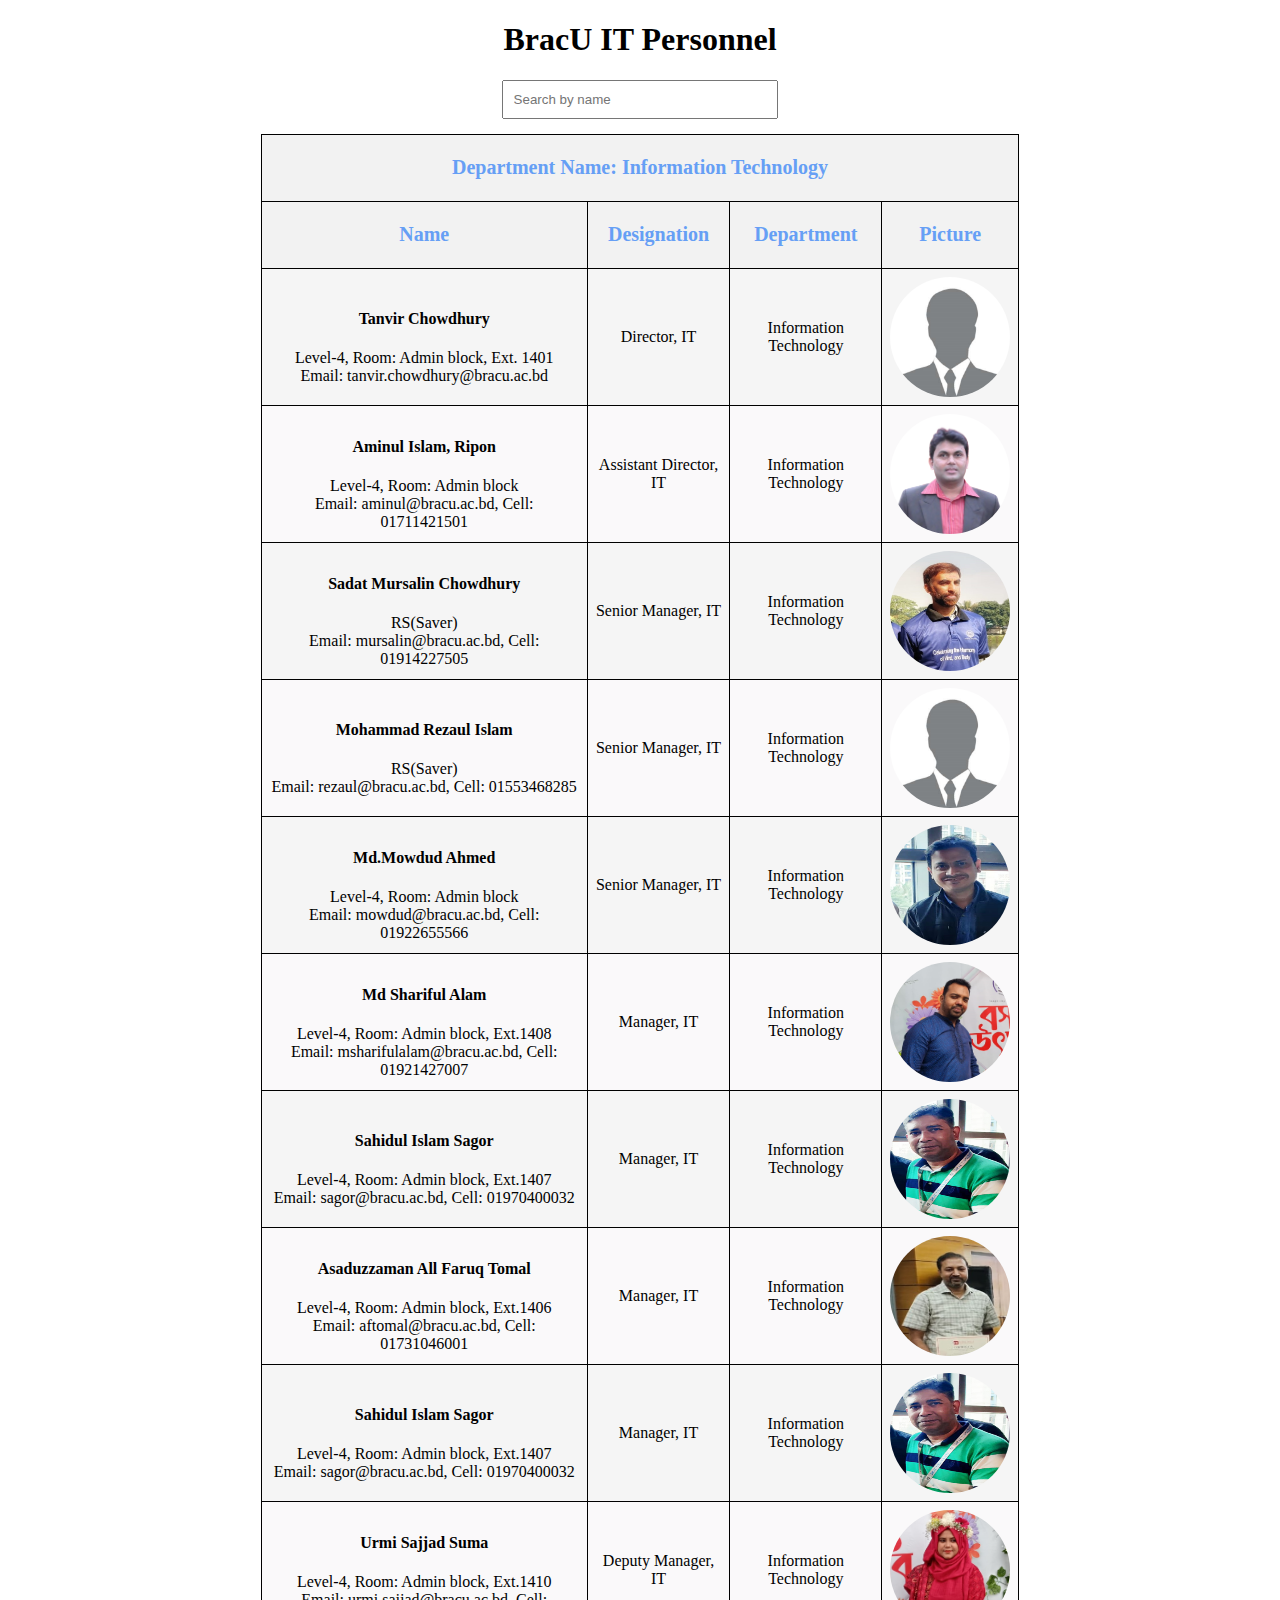
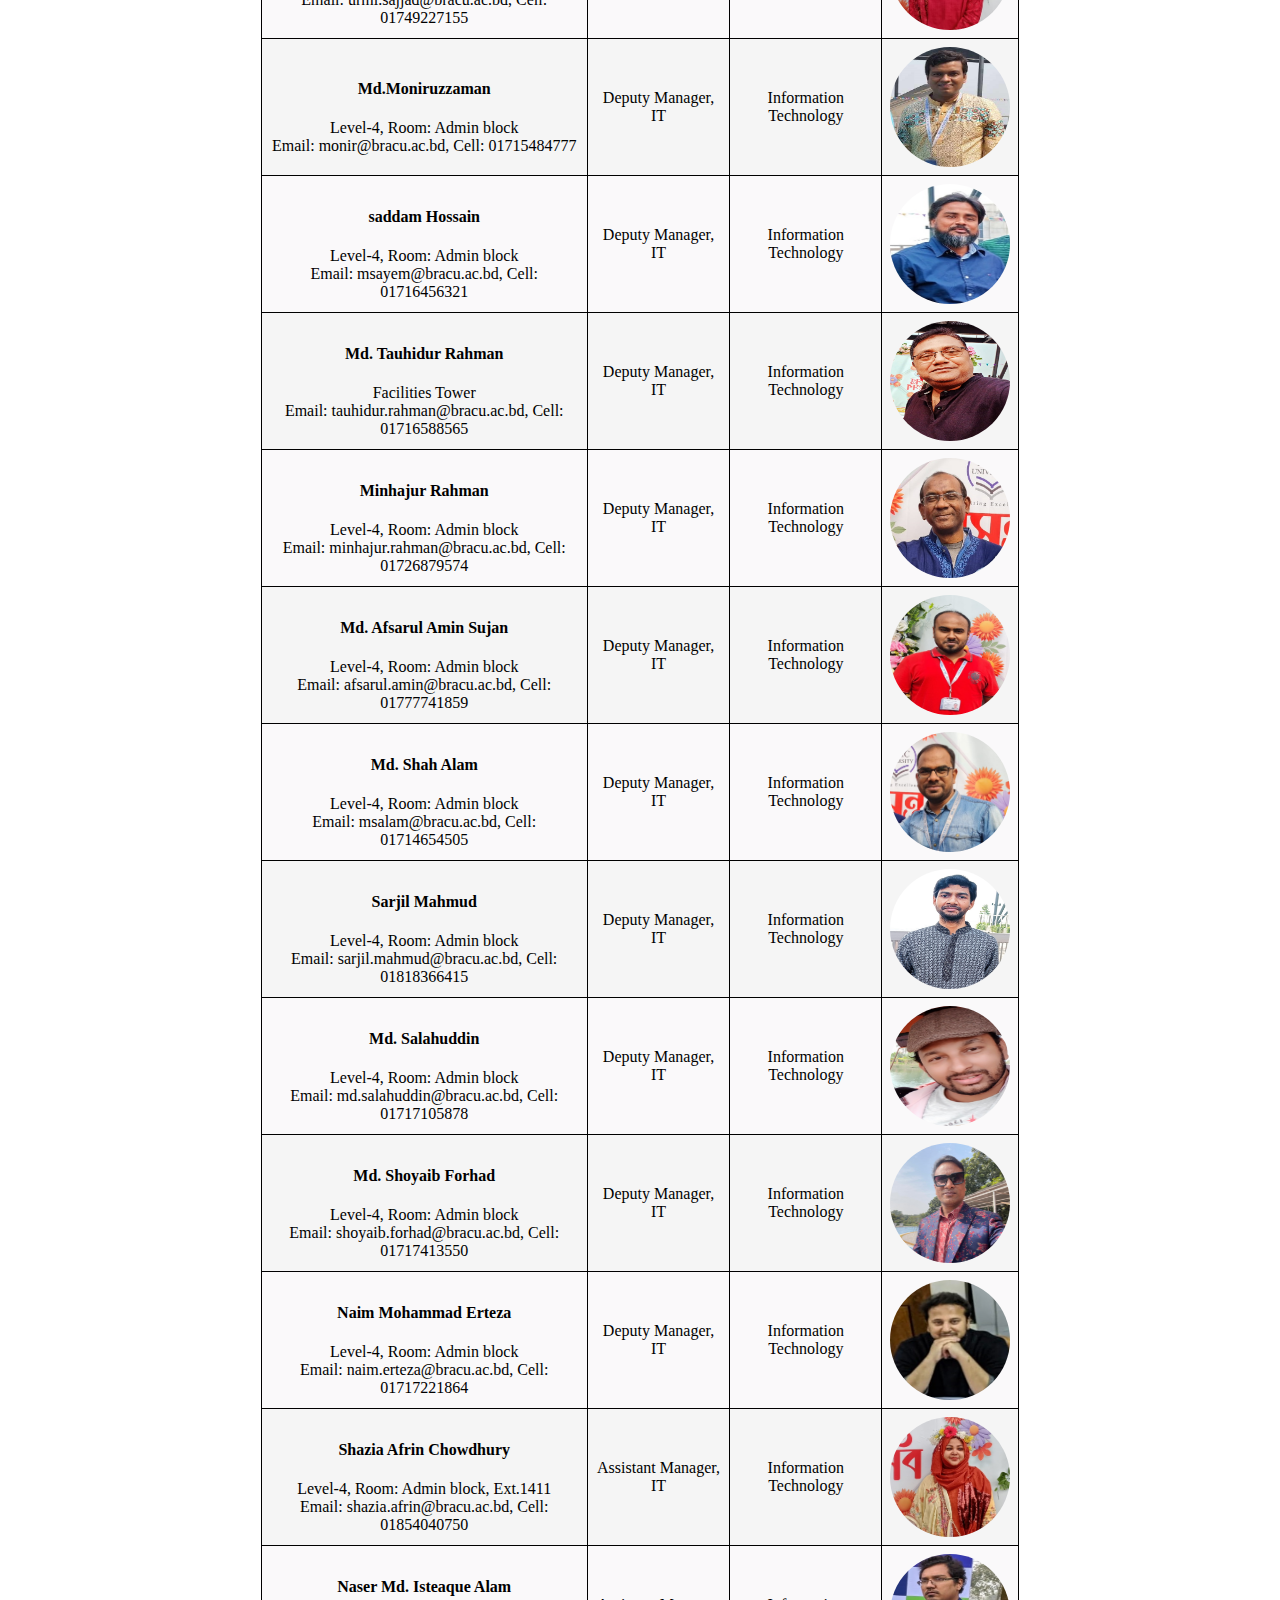
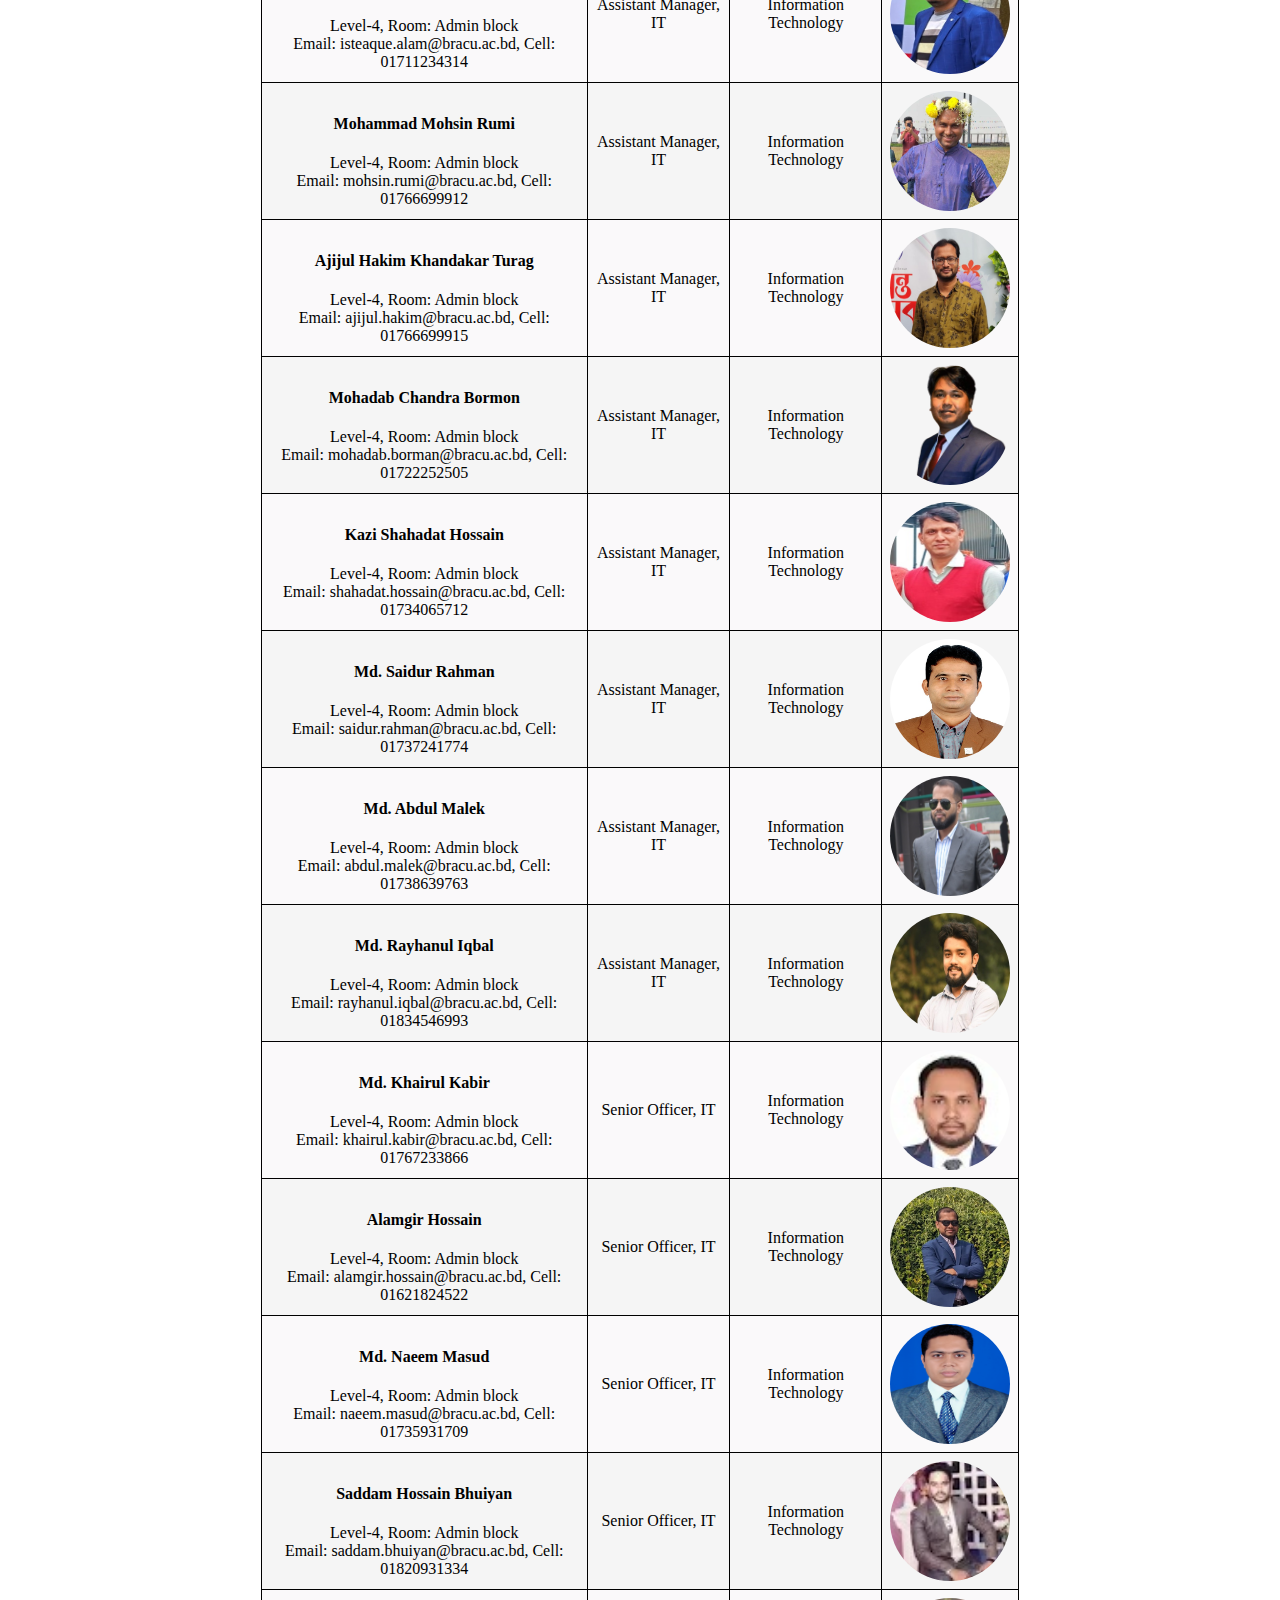
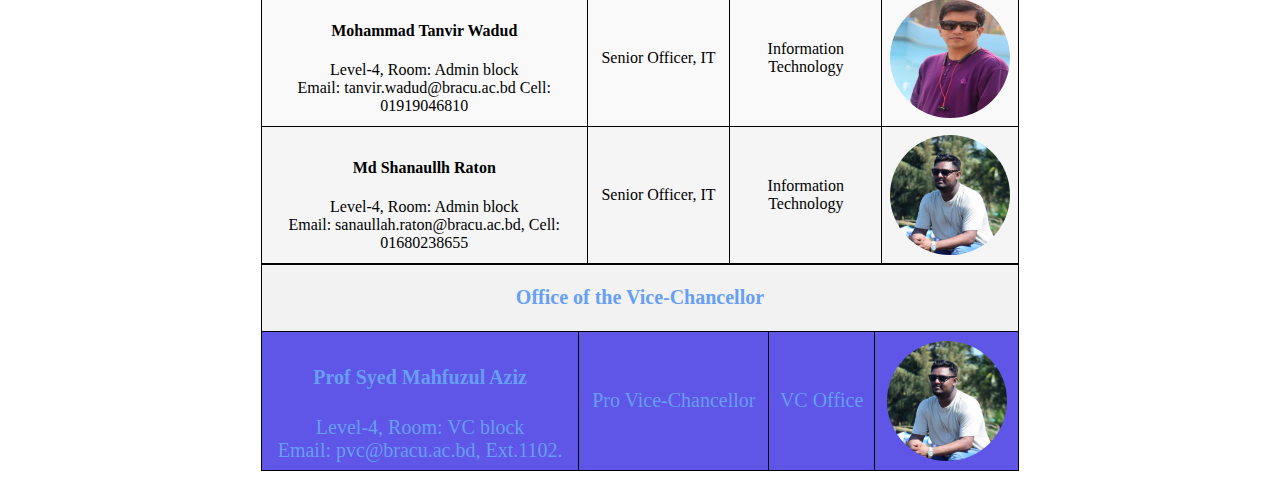
<file: it_personnel.html>
<!DOCTYPE html>
<html>
<head>
    <title>IT-Directory</title>
    <link rel="icon" type="image/x-icon" href="logo.svg">
    <style>
        #search-input {
            margin-bottom: 15px;
            padding: 10px;
            width: 20%;
            display: block;
            margin-left: auto;
            margin-right: auto;
        }

        table {
            width: 60%;
            border-collapse: collapse;
            margin: auto;
            padding: 10px;
        }

        thead {
            background-color: #5f55e6;
            color: rgb(102, 159, 245);
            font-size: 20px;
        }

        th {
            text-align: center;
            height: 50px;
            background-color: #f2f2f2;
        }

        tbody tr:nth-child(odd) {
            background: #f5f5f5;
        }

        tbody tr:nth-child(even) {
            background: #faf9fa;
        }

        th, td {
            border: 1px solid black;
            padding: 8px;
            text-align: center;
        }

        .pic {
  vertical-align: middle;
  width: 150px;
  height: 150px;
  border-radius: 50%;
}

    </style>
    <script>
        function searchContacts() {
            var input, filter, table, tr, td, i, j, txtValue, found;
            input = document.getElementById("search-input");
            filter = input.value.toUpperCase();
            table = document.getElementById("contacts-table");
            tr = table.getElementsByTagName("tr");

            for (i = 1; i < tr.length; i++) { // Start from 1 to skip the header row
                tr[i].style.display = "none"; // Hide the row initially
                td = tr[i].getElementsByTagName("td");
                for (j = 0; j < td.length; j++) {
                    if (td[j]) {
                        txtValue = td[j].textContent || td[j].innerText;
                        if (txtValue.toUpperCase().indexOf(filter) > -1) {
                            tr[i].style.display = "";
                            break; // If a match is found, show the row and stop checking other cells
                        }
                    }
                }
            }
        }
    </script>
</head>
<body>
    <h1 style="text-align:center;">BracU IT Personnel</h1>
    <input type="text" id="search-input" onkeyup="searchContacts()" placeholder="Search by name">

    <table id="contacts-table">
        <thead>
            <tr>
                <th colspan="4">Department Name: Information Technology</th>
            </tr>
            <tr>
                <th>Name</th>
                <th>Designation</th>
                <th>Department</th>
                <th>Picture</th>
            </tr>
        </thead>
        <tbody>
            <tr>
                <td>
                    <h4>Tanvir Chowdhury</h4>
                    Level-4, Room: Admin block, Ext. 1401<br>Email: tanvir.chowdhury@bracu.ac.bd
                </td>
                <td>Director, IT</td>
                <td>Information Technology</td>
                <td>
                    <img src="images/male.png" alt="tanvir" style="width:120px;height:120px;" class="pic">
                </td>
            </tr>
            <tr>
                <td>
                    <h4>Aminul Islam, Ripon</h4>
                    Level-4, Room: Admin block<br>Email: aminul@bracu.ac.bd, Cell: 01711421501
                </td>
                <td>Assistant Director, IT</td>
                <td>Information Technology</td>
                <td>
                    <img src="images/aminul.png" alt="Aminul" style="width:120px;height:120px;" class="pic">
                </td>
            </tr>
            <tr>
                <td>
                    <h4>Sadat Mursalin Chowdhury</h4>
                    RS(Saver)<br>Email: mursalin@bracu.ac.bd, Cell: 01914227505
                </td>
                <td>Senior Manager, IT</td>
                <td>Information Technology</td>
                <td>
                    <img src="images/sadat.jpg" alt="Sadat" style="width:120px;height:120px;" class="pic">
                </td>
            </tr>
            <tr>
                <td>
                    <h4>Mohammad Rezaul Islam</h4>
                    RS(Saver)<br>Email: rezaul@bracu.ac.bd, Cell: 01553468285
                </td>
                <td>Senior Manager, IT</td>
                <td>Information Technology</td>
                <td>
                    <img src="images/male.png" alt="Nobel" style="width:120px;height:120px;" class="pic">
                </td>
            </tr>
            <tr>
                <td>
                    <h4>Md.Mowdud Ahmed</h4>
                    Level-4, Room: Admin block<br>Email: mowdud@bracu.ac.bd, Cell: 01922655566
                </td>
                <td>Senior Manager, IT</td>
                <td>Information Technology</td>
                <td>
                    <img src="images/mowdud.jpg" alt="Mowdud" style="width:120px;height:120px;" class="pic">
                </td>
            </tr>
            <tr>
                <td>
                    <h4>Md Shariful Alam</h4>
                    Level-4, Room: Admin block, Ext.1408<br>Email: msharifulalam@bracu.ac.bd, Cell: 01921427007
                </td>
                <td>Manager, IT</td>
                <td>Information Technology</td>
                <td>
                    <img src="images/sharif.jpg" alt="Sharif" style="width:120px;height:120px;" class="pic">
                </td>
            </tr>
            <tr>
                <td>
                    <h4>Sahidul Islam Sagor</h4>
                    Level-4, Room: Admin block, Ext.1407<br>Email: sagor@bracu.ac.bd, Cell: 01970400032
                </td>
                <td>Manager, IT</td>
                <td>Information Technology</td>
                <td>
                    <img src="images/sagor.jpg" alt="Sagor" style="width:120px;height:120px;" class="pic">
                </td>
            </tr>
            <tr>
                <td>
                    <h4>Asaduzzaman All Faruq Tomal</h4>
                    Level-4, Room: Admin block, Ext.1406<br>Email: aftomal@bracu.ac.bd, Cell: 01731046001
                </td>
                <td>Manager, IT</td>
                <td>Information Technology</td>
                <td>
                    <img src="images/tomal.jpg" alt="Tomal" style="width:120px;height:120px;" class="pic">
                </td>
            </tr>
           
            <tr>
                <td>
                    <h4>Sahidul Islam Sagor</h4>
                    Level-4, Room: Admin block, Ext.1407<br>Email: sagor@bracu.ac.bd, Cell: 01970400032
                </td>
                <td>Manager, IT</td>
                <td>Information Technology</td>
                <td>
                    <img src="images/sagor.jpg" alt="Sagor" style="width:120px;height:120px;" class="pic">
                </td>
            </tr>
            <tr>
                <td>
                    <h4>Urmi Sajjad Suma</h4>
                    Level-4, Room: Admin block, Ext.1410<br>Email: urmi.sajjad@bracu.ac.bd, Cell: 01749227155
                </td>
                <td>Deputy Manager, IT</td>
                <td>Information Technology</td>
                <td>
                    <img src="images/urmi.jpg" alt="Urmi" style="width:120px;height:120px;" class="pic">
                </td>
            </tr>
            <tr>
                <td>
                    <h4>Md.Moniruzzaman</h4>
                    Level-4, Room: Admin block<br>Email: monir@bracu.ac.bd, Cell: 01715484777
                </td>
                <td>Deputy Manager, IT</td>
                <td>Information Technology</td>
                <td>
                    <img src="images/monirup.jpg" alt="Moniruzzaman" style="width:120px;height:120px;" class="pic">
                </td>
            </tr>
            <tr>
                <td>
                    <h4>saddam Hossain</h4>
                    Level-4, Room: Admin block<br>Email: msayem@bracu.ac.bd, Cell: 01716456321
                </td>
                <td>Deputy Manager, IT</td>
                <td>Information Technology</td>
                <td>
                    <img src="images/saddam.jpg" alt="saddam" style="width:120px;height:120px;" class="pic">
                </td>
            </tr>
            <tr>
                <td>
                    <h4>Md. Tauhidur Rahman</h4>
                    Facilities Tower<br>Email: tauhidur.rahman@bracu.ac.bd, Cell: 01716588565
                </td>
                <td>Deputy Manager, IT</td>
                <td>Information Technology</td>
                <td>
                    <img src="images/tauhidv.jpg" alt="Tauhidur" style="width:120px;height:120px;" class="pic">
                </td>
            </tr>
            <tr>
                <td>
                    <h4>Minhajur Rahman</h4>
                    Level-4, Room: Admin block<br>Email: minhajur.rahman@bracu.ac.bd, Cell: 01726879574
                </td>
                <td>Deputy Manager, IT</td>
                <td>Information Technology</td>
                <td>
                    <img src="images/minhaj.png" alt="Minhajur" style="width:120px;height:120px;" class="pic">
                </td>
            </tr>
            <tr>
                <td>
                    <h4>Md. Afsarul Amin Sujan</h4>
                    Level-4, Room: Admin block<br>Email: afsarul.amin@bracu.ac.bd, Cell: 01777741859
                </td>
                <td>Deputy Manager, IT</td>
                <td>Information Technology</td>
                <td>
                    <img src="images/Afsar.jpg" alt="Afsar" style="width:120px;height:120px;" class="pic">
                </td>
            </tr>
            <tr>
                <td>
                    <h4>Md. Shah Alam</h4>
                    Level-4, Room: Admin block<br>Email: msalam@bracu.ac.bd, Cell: 01714654505
                </td>
                <td>Deputy Manager, IT</td>
                <td>Information Technology</td>
                <td>
                    <img src="images/Polash.jpg" alt="Polash" style="width:120px;height:120px;" class="pic">
                </td>
            </tr>
            <tr>
                <td>
                    <h4>Sarjil Mahmud</h4>
                    Level-4, Room: Admin block<br>Email: sarjil.mahmud@bracu.ac.bd, Cell: 01818366415
                </td>
                <td>Deputy Manager, IT</td>
                <td>Information Technology</td>
                <td>
                    <img src="images/sarjil.jpg" alt="Sarjil" style="width:120px;height:120px;" class="pic">
                </td>
            </tr>
            <tr>
                <td>
                    <h4>Md. Salahuddin</h4>
                    Level-4, Room: Admin block<br>Email: md.salahuddin@bracu.ac.bd, Cell: 01717105878
                </td>
                <td>Deputy Manager, IT</td>
                <td>Information Technology</td>
                <td>
                    <img src="images/Salahuddin.jpg" alt="Salahuddin" style="width:120px;height:120px;"class="pic">
                </td>
            </tr>
            <tr>
                <td>
                    <h4>Md. Shoyaib Forhad</h4>
                    Level-4, Room: Admin block<br>Email: shoyaib.forhad@bracu.ac.bd, Cell: 01717413550
                </td>
                <td>Deputy Manager, IT</td>
                <td>Information Technology</td>
                <td>
                    <img src="images/forhad.jpg" alt="Forhad" style="width:120px;height:120px;" class="pic">
                </td>
            </tr>
            <tr>
                <td>
                    <h4>Naim Mohammad Erteza</h4>
                    Level-4, Room: Admin block<br>Email: naim.erteza@bracu.ac.bd, Cell: 01717221864
                </td>
                <td>Deputy Manager, IT</td>
                <td>Information Technology</td>
                <td>
                    <img src="images/erteza.jpg" alt="Erteza" style="width:120px;height:120px;" class="pic">
                </td>
            </tr>
            <tr>
                <td>
                    <h4>Shazia Afrin Chowdhury</h4>
                    Level-4, Room: Admin block, Ext.1411<br>Email: shazia.afrin@bracu.ac.bd, Cell: 01854040750
                </td>
                <td>Assistant Manager, IT</td>
                <td>Information Technology</td>
                <td>
                    <img src="images/sajia.jpg" alt="sajia" style="width:120px;height:120px;" class="pic">
                </td>
            </tr>

            <tr>
                <td>
                    <h4>Naser Md. Isteaque Alam</h4>
                    Level-4, Room: Admin block<br>Email: isteaque.alam@bracu.ac.bd, Cell: 01711234314
                </td>
                <td>Assistant Manager, IT</td>
                <td>Information Technology</td>
                <td>
                    <img src="images/istiaq.jpg" alt="Isteaque" style="width:120px;height:120px;" class="pic">
                </td>
            </tr>
            <tr>
                <td>
                    <h4>Mohammad Mohsin Rumi</h4>
                    Level-4, Room: Admin block<br>Email: mohsin.rumi@bracu.ac.bd, Cell: 01766699912
                </td>
                <td>Assistant Manager, IT</td>
                <td>Information Technology</td>
                <td>
                    <img src="images/rumi.jpg" alt="Rumi" style="width:120px;height:120px;" class="pic">
                </td>
            </tr>
            <tr>
                <td>
                    <h4>Ajijul Hakim Khandakar Turag</h4>
                    Level-4, Room: Admin block<br>Email: ajijul.hakim@bracu.ac.bd, Cell: 01766699915
                </td>
                <td>Assistant Manager, IT</td>
                <td>Information Technology</td>
                <td>
                    <img src="images/turag.jpg" alt="Turag" style="width:120px;height:120px;" class="pic">
                </td>
            </tr>
            <tr>
                <td>
                    <h4>Mohadab Chandra Bormon</h4>
                    Level-4, Room: Admin block<br>Email: mohadab.borman@bracu.ac.bd, Cell: 01722252505
                </td>
                <td>Assistant Manager, IT</td>
                <td>Information Technology</td>
                <td>
                    <img src="images/deb.png" alt="Mohadab" style="width:120px;height:120px;" class="pic">
                </td>
            </tr>
            <tr>
                <td>
                    <h4>Kazi Shahadat Hossain</h4>
                    Level-4, Room: Admin block<br>Email: shahadat.hossain@bracu.ac.bd, Cell: 01734065712
                </td>
                <td>Assistant Manager, IT</td>
                <td>Information Technology</td>
                <td>
                    <img src="images/sahadat.jpg" alt="Shahadat" style="width:120px;height:120px;" class="pic">
                </td>
            </tr>
            <tr>
                <td>
                    <h4>Md. Saidur Rahman</h4>
                    Level-4, Room: Admin block<br>Email: saidur.rahman@bracu.ac.bd, Cell: 01737241774
                </td>
                <td>Assistant Manager, IT</td>
                <td>Information Technology</td>
                <td>
                    <img src="images/saidura.jpg" alt="Saidur" style="width:120px;height:120px;" class="pic">
                </td>
            </tr>
            <tr>
                <td>
                    <h4>Md. Abdul Malek</h4>
                    Level-4, Room: Admin block<br>Email: abdul.malek@bracu.ac.bd, Cell: 01738639763
                </td>
                <td>Assistant Manager, IT</td>
                <td>Information Technology</td>
                <td>
                    <img src="images/malek.jpg" alt="Malek" style="width:120px;height:120px;" class="pic">
                </td>
            </tr>
            <tr>
                <td>
                    <h4>Md. Rayhanul Iqbal</h4>
                    Level-4, Room: Admin block<br>Email: rayhanul.iqbal@bracu.ac.bd, Cell: 01834546993
                </td>
                <td>Assistant Manager, IT</td>
                <td>Information Technology</td>
                <td>
                    <img src="images/rayhanup.jpg" alt="Rayhanul" style="width:120px;height:120px;" class="pic">
                </td>
            </tr>
            <tr>
                <td>
                    <h4>Md. Khairul Kabir</h4>
                    Level-4, Room: Admin block<br>Email: khairul.kabir@bracu.ac.bd, Cell: 01767233866
                </td>
                <td>Senior Officer, IT</td>
                <td>Information Technology</td>
                <td>
                    <img src="images/khairulK.jpg" alt="Khairul" style="width:120px;height:120px;" class="pic">
                </td>
            </tr>
            <tr>
                <td>
                    <h4>Alamgir Hossain</h4>		
                    Level-4, Room: Admin block<br>Email: alamgir.hossain@bracu.ac.bd, Cell: 01621824522
                </td>
                <td>Senior Officer, IT</td>
                <td>Information Technology</td>
                <td>
                    <img src="images/alamgirH.jpg" alt="Alamgir" style="width:120px;height:120px;" class="pic">
                </td>
            </tr>
            <tr>
                <td>
                    <h4>Md. Naeem Masud</h4>		
                    Level-4, Room: Admin block<br>Email: naeem.masud@bracu.ac.bd, Cell: 01735931709
                </td>
                <td>Senior Officer, IT</td>
                <td>Information Technology</td>
                <td>
                    <img src="images/masudn.jpg" alt="Masud" style="width:120px;height:120px;" class="pic">
                </td>
            </tr>
            <tr>
                <td>
                    <h4>Saddam Hossain Bhuiyan</h4>	
                    Level-4, Room: Admin block<br>Email: saddam.bhuiyan@bracu.ac.bd, Cell: 01820931334
                </td>
                <td>Senior Officer, IT</td>
                <td>Information Technology</td>
                <td>
                    <img src="images/saddamb.jpg" alt="saddam" style="width:120px;height:120px;" class="pic">
                </td>
            </tr>
            <tr>
                <td>
                    <h4>Mohammad Tanvir Wadud</h4>				
                    Level-4, Room: Admin block<br>Email: tanvir.wadud@bracu.ac.bd	Cell: 01919046810
                </td>
                <td>Senior Officer, IT</td>
                <td>Information Technology</td>
                <td>
                    <img src="images/tanvir.jpg" alt="Tanvir" style="width:120px;height:120px;" class="pic">
                </td>
            </tr>
            <tr>
                <td>
                    <h4>Md Shanaullh Raton</h4>					
                    Level-4, Room: Admin block<br>Email: sanaullah.raton@bracu.ac.bd, Cell: 01680238655	
                </td>
                <td>Senior Officer, IT</td>
                <td>Information Technology</td>
                <td>
                    <img src="images/raton.jpg" alt="Raton" style="width:120px;height:120px;" class="pic">
                </td>
            </tr>
        </tbody>
        <table id="contacts-table">
            <thead>
                <tr>
                    <th colspan="4">Office of the Vice-Chancellor</th>
                </tr>
                <tr>
                    <td>
                        <h4>Prof Syed Mahfuzul Aziz</h4>					
                        Level-4, Room: VC block<br>Email: pvc@bracu.ac.bd, Ext.1102.
                    </td>
                    <td>Pro Vice-Chancellor</td>
                    <td>VC Office</td>
                    <td>
                        <img src="images/raton.jpg" alt="Raton" style="width:120px;height:120px;" class="pic">
                    </td>
                </tr>

        </tbody>
    </table>
</body>
</html>
</file>
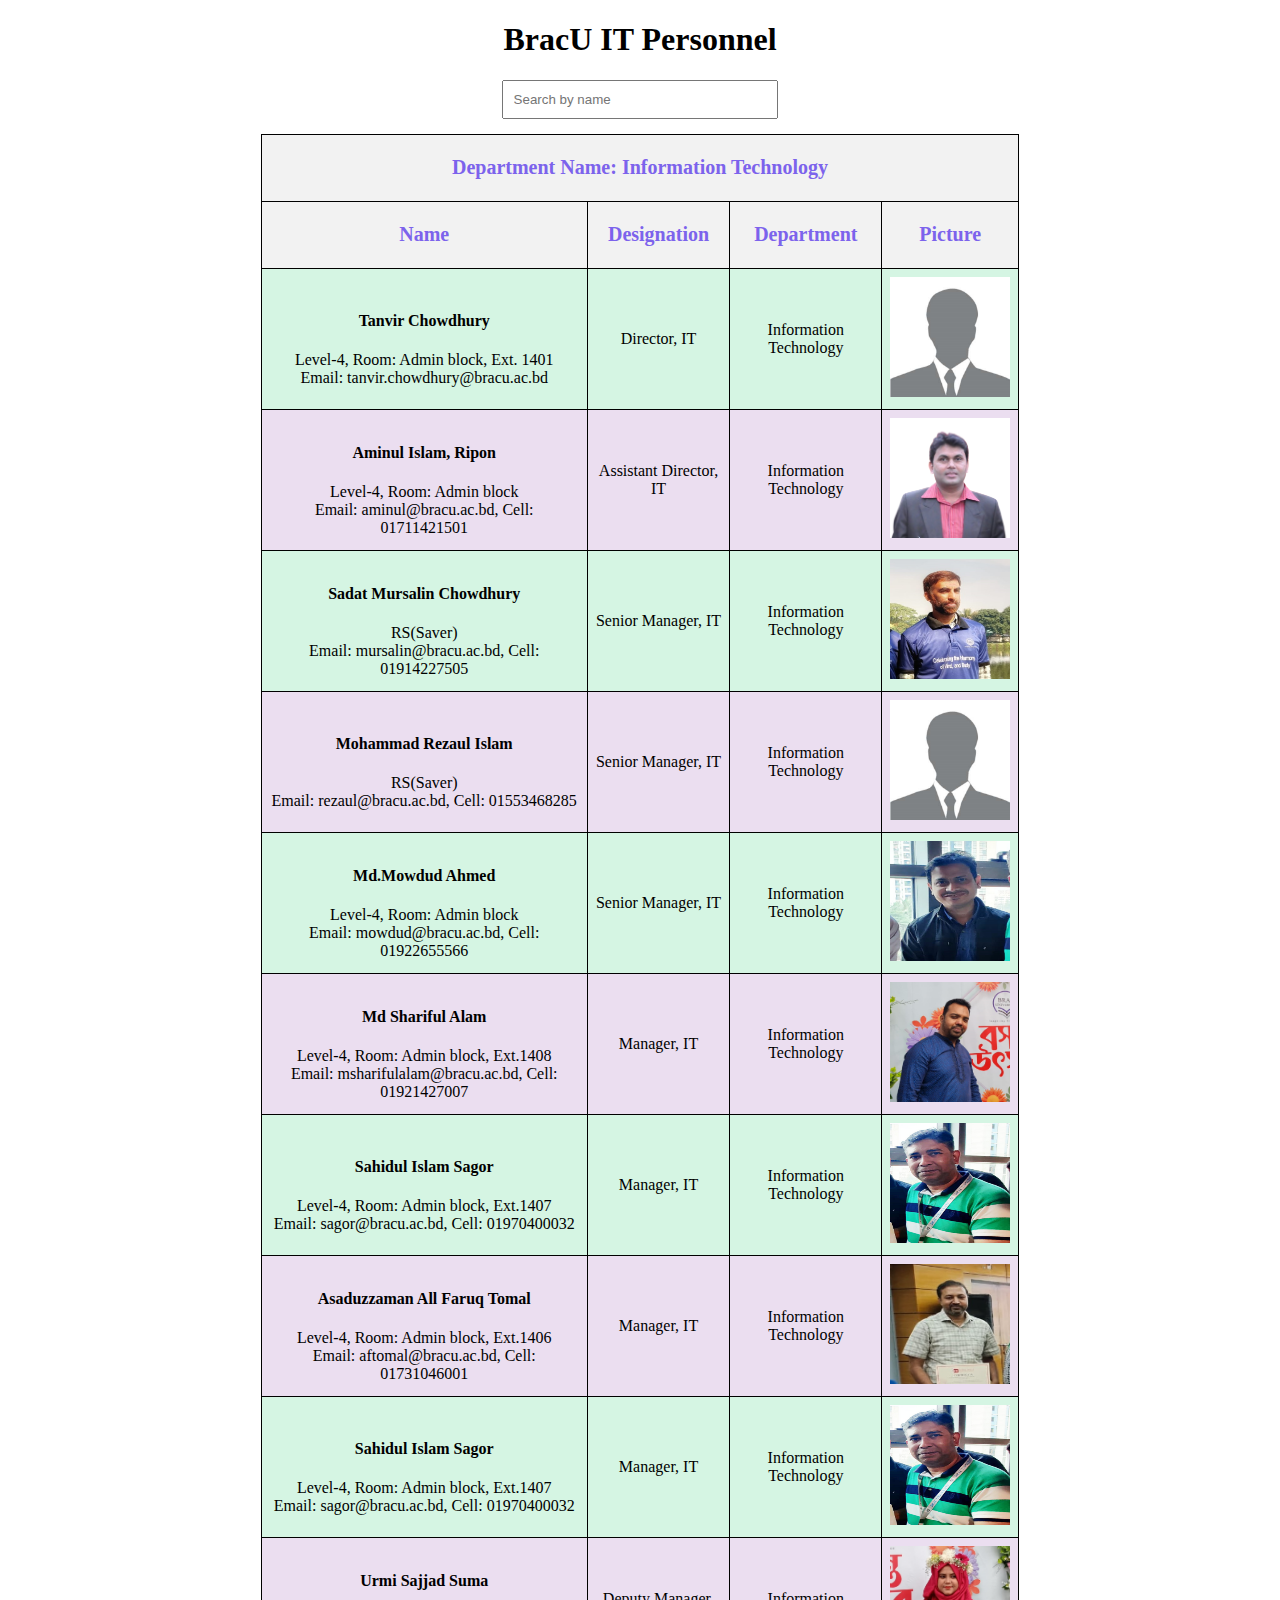
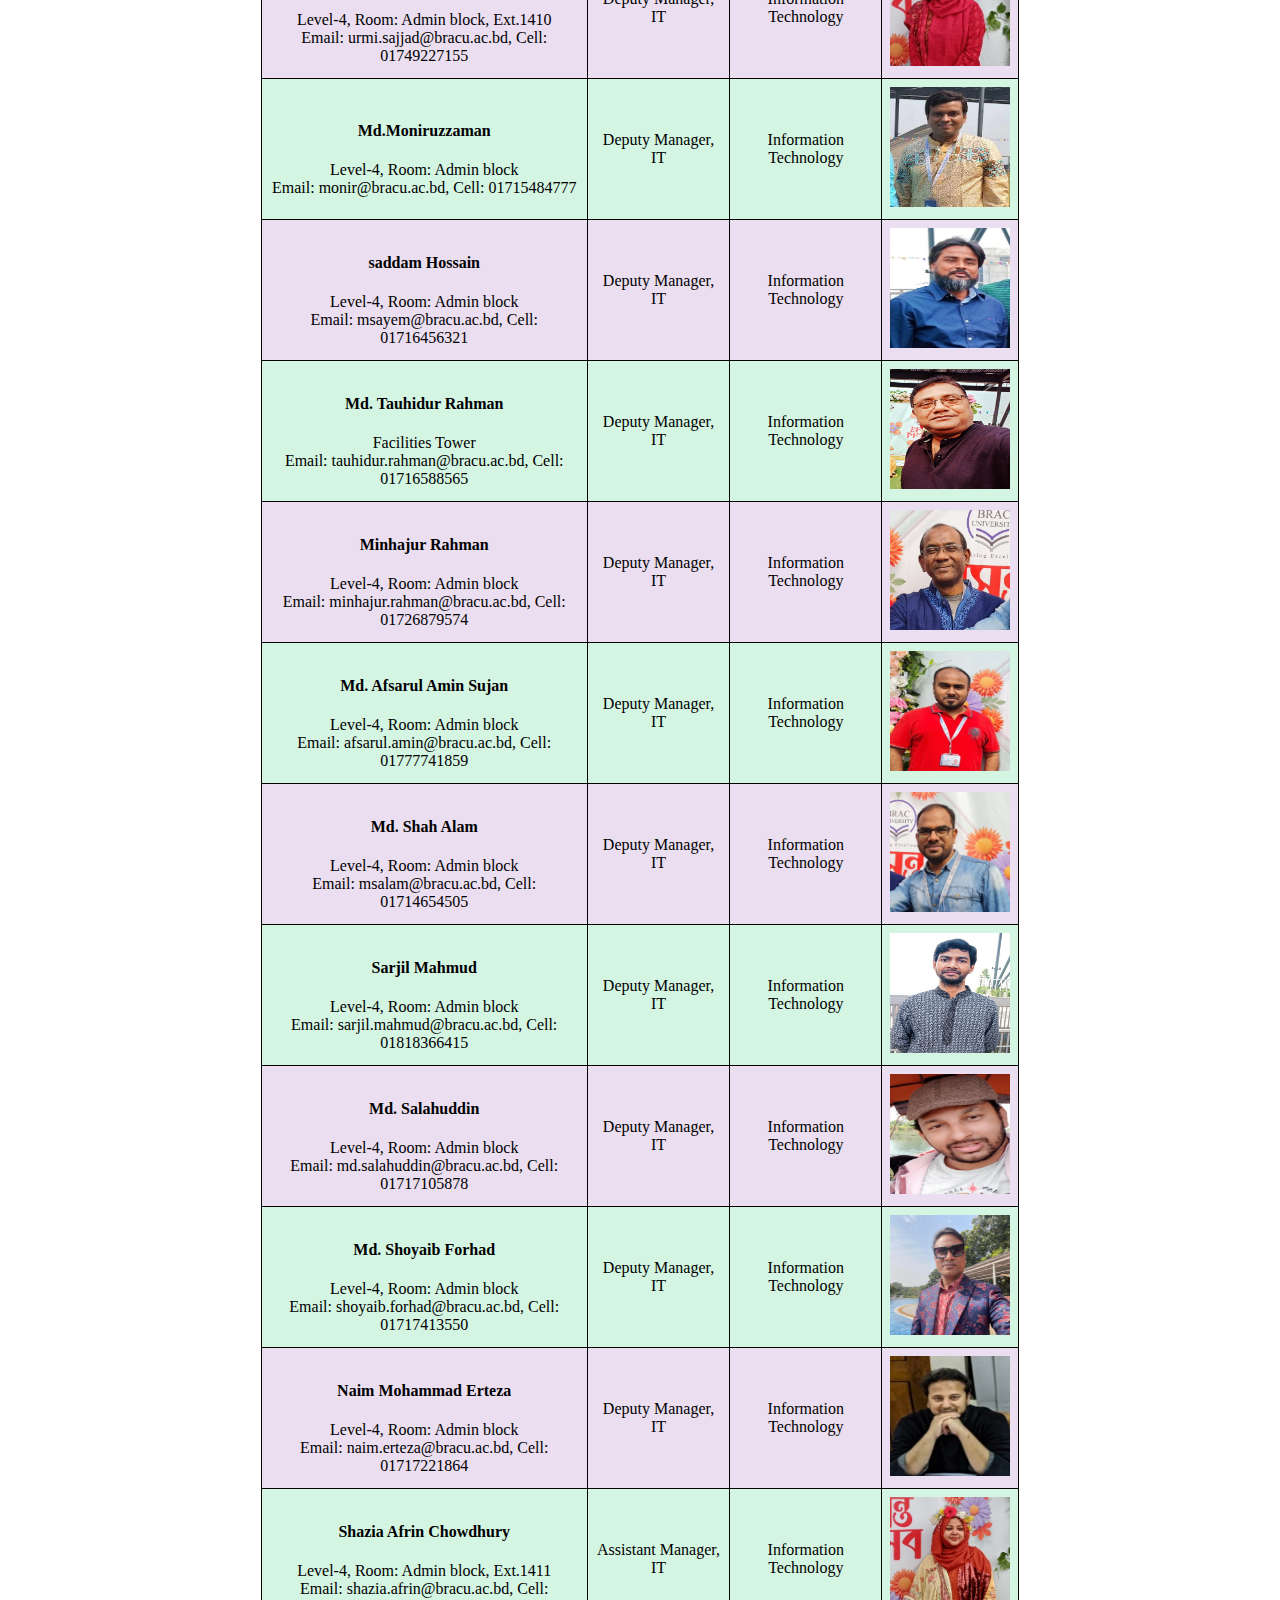
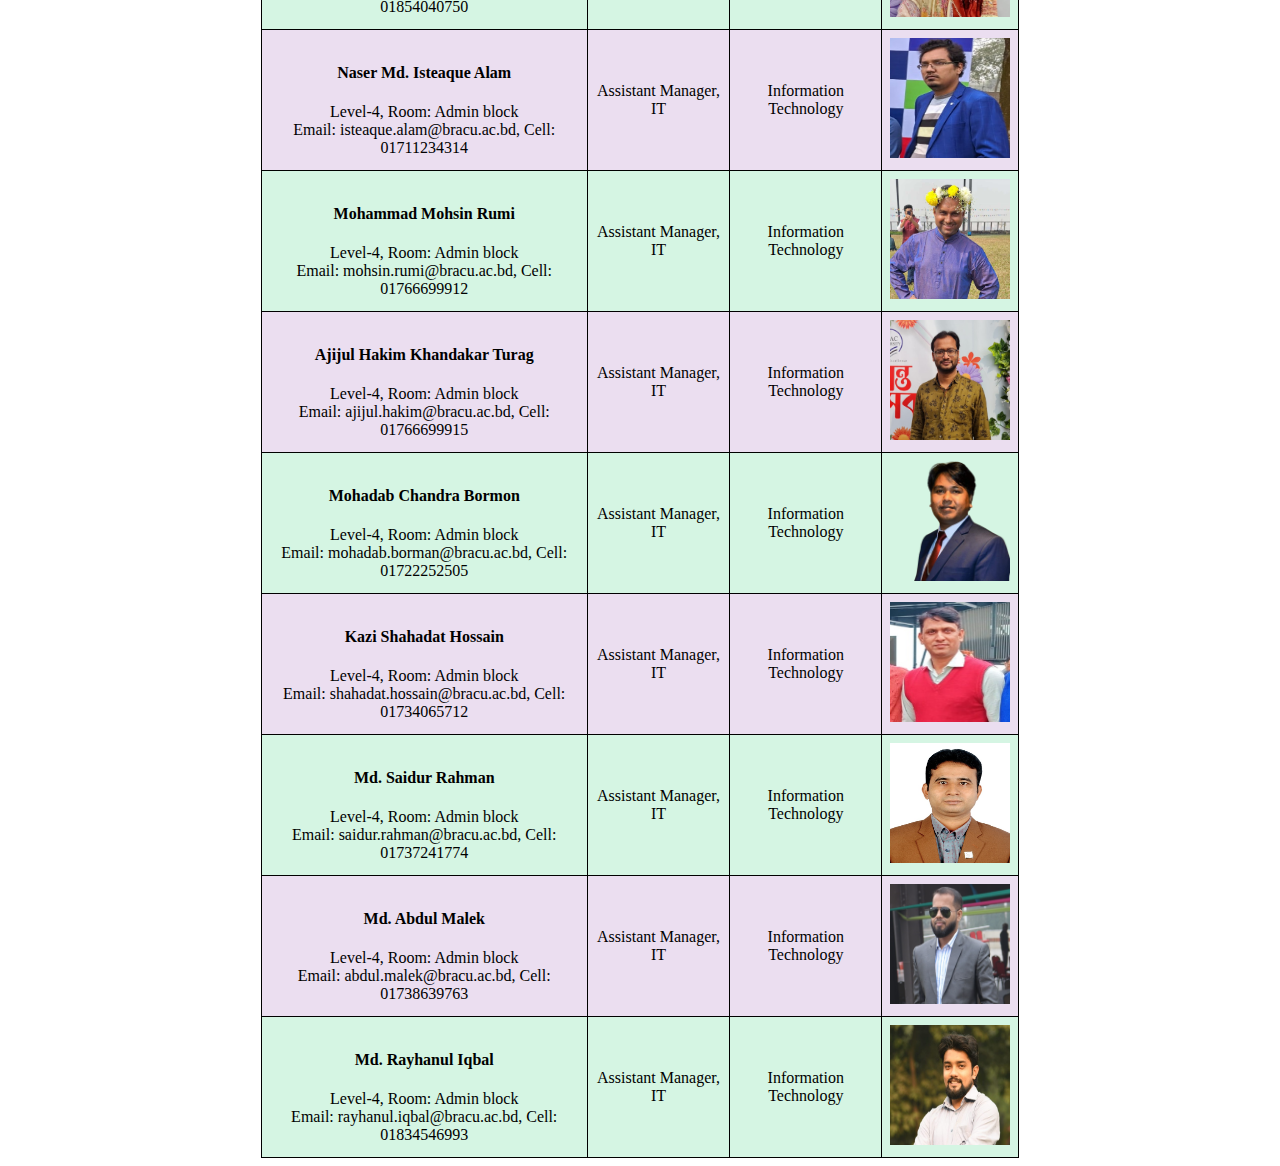
<file: it_personnels.html>
<!DOCTYPE html>
<html>
<head>
    <title>Staff-Directory of BracU</title>
    <link rel="icon" type="image/x-icon" href="logo.svg">
    <style>
        #search-input {
            margin-bottom: 15px;
            padding: 10px;
            width: 20%;
            display: block;
            margin-left: auto;
            margin-right: auto;
        }

        table {
            width: 60%;
            border-collapse: collapse;
            margin: auto;
            padding: 10px;
        }

        thead {
            background-color: #eedb9c;
            color: rgb(124, 99, 236);
            font-size: 20px;
        }

        th {
            text-align: center;
            height: 50px;
            background-color: #f2f2f2;
        }

        tbody tr:nth-child(odd) {
            background: #D5F5E3;
        }

        tbody tr:nth-child(even) {
            background: #EBDEF0;
        }

        th, td {
            border: 1px solid black;
            padding: 8px;
            text-align: center;
        }
    </style>
    <script>
        function searchContacts() {
            var input, filter, table, tr, td, i, j, txtValue, found;
            input = document.getElementById("search-input");
            filter = input.value.toUpperCase();
            table = document.getElementById("contacts-table");
            tr = table.getElementsByTagName("tr");

            for (i = 1; i < tr.length; i++) { // Start from 1 to skip the header row
                tr[i].style.display = "none"; // Hide the row initially
                td = tr[i].getElementsByTagName("td");
                for (j = 0; j < td.length; j++) {
                    if (td[j]) {
                        txtValue = td[j].textContent || td[j].innerText;
                        if (txtValue.toUpperCase().indexOf(filter) > -1) {
                            tr[i].style.display = "";
                            break; // If a match is found, show the row and stop checking other cells
                        }
                    }
                }
            }
        }
    </script>
</head>
<body>
    <h1 style="text-align:center;">BracU IT Personnel</h1>
    <input type="text" id="search-input" onkeyup="searchContacts()" placeholder="Search by name">

    <table id="contacts-table">
        <thead>
            <tr>
                <th colspan="4">Department Name: Information Technology</th>
            </tr>
            <tr>
                <th>Name</th>
                <th>Designation</th>
                <th>Department</th>
                <th>Picture</th>
            </tr>
        </thead>
        <tbody>
            <tr>
                <td>
                    <h4>Tanvir Chowdhury</h4>
                    Level-4, Room: Admin block, Ext. 1401<br>Email: tanvir.chowdhury@bracu.ac.bd
                </td>
                <td>Director, IT</td>
                <td>Information Technology</td>
                <td>
                    <img src="images/male.png" alt="tanvir" style="width:120px;height:120px;">
                </td>
            </tr>
            <tr>
                <td>
                    <h4>Aminul Islam, Ripon</h4>
                    Level-4, Room: Admin block<br>Email: aminul@bracu.ac.bd, Cell: 01711421501
                </td>
                <td>Assistant Director, IT</td>
                <td>Information Technology</td>
                <td>
                    <img src="images/aminul.png" alt="Aminul" style="width:120px;height:120px;">
                </td>
            </tr>
            <tr>
                <td>
                    <h4>Sadat Mursalin Chowdhury</h4>
                    RS(Saver)<br>Email: mursalin@bracu.ac.bd, Cell: 01914227505
                </td>
                <td>Senior Manager, IT</td>
                <td>Information Technology</td>
                <td>
                    <img src="images/sadat.jpg" alt="Sadat" style="width:120px;height:120px;">
                </td>
            </tr>
            <tr>
                <td>
                    <h4>Mohammad Rezaul Islam</h4>
                    RS(Saver)<br>Email: rezaul@bracu.ac.bd, Cell: 01553468285
                </td>
                <td>Senior Manager, IT</td>
                <td>Information Technology</td>
                <td>
                    <img src="images/male.png" alt="Nobel" style="width:120px;height:120px;">
                </td>
            </tr>
            <tr>
                <td>
                    <h4>Md.Mowdud Ahmed</h4>
                    Level-4, Room: Admin block<br>Email: mowdud@bracu.ac.bd, Cell: 01922655566
                </td>
                <td>Senior Manager, IT</td>
                <td>Information Technology</td>
                <td>
                    <img src="images/mowdud.jpg" alt="Mowdud" style="width:120px;height:120px;">
                </td>
            </tr>
            <tr>
                <td>
                    <h4>Md Shariful Alam</h4>
                    Level-4, Room: Admin block, Ext.1408<br>Email: msharifulalam@bracu.ac.bd, Cell: 01921427007
                </td>
                <td>Manager, IT</td>
                <td>Information Technology</td>
                <td>
                    <img src="images/sharif.jpg" alt="Sharif" style="width:120px;height:120px;">
                </td>
            </tr>
            <tr>
                <td>
                    <h4>Sahidul Islam Sagor</h4>
                    Level-4, Room: Admin block, Ext.1407<br>Email: sagor@bracu.ac.bd, Cell: 01970400032
                </td>
                <td>Manager, IT</td>
                <td>Information Technology</td>
                <td>
                    <img src="images/sagor.jpg" alt="Sagor" style="width:120px;height:120px;">
                </td>
            </tr>
            <tr>
                <td>
                    <h4>Asaduzzaman All Faruq Tomal</h4>
                    Level-4, Room: Admin block, Ext.1406<br>Email: aftomal@bracu.ac.bd, Cell: 01731046001
                </td>
                <td>Manager, IT</td>
                <td>Information Technology</td>
                <td>
                    <img src="images/tomal.jpg" alt="Tomal" style="width:120px;height:120px;">
                </td>
            </tr>
           
            <tr>
                <td>
                    <h4>Sahidul Islam Sagor</h4>
                    Level-4, Room: Admin block, Ext.1407<br>Email: sagor@bracu.ac.bd, Cell: 01970400032
                </td>
                <td>Manager, IT</td>
                <td>Information Technology</td>
                <td>
                    <img src="images/sagor.jpg" alt="Sagor" style="width:120px;height:120px;">
                </td>
            </tr>
            <tr>
                <td>
                    <h4>Urmi Sajjad Suma</h4>
                    Level-4, Room: Admin block, Ext.1410<br>Email: urmi.sajjad@bracu.ac.bd, Cell: 01749227155
                </td>
                <td>Deputy Manager, IT</td>
                <td>Information Technology</td>
                <td>
                    <img src="images/urmi.jpg" alt="Urmi" style="width:120px;height:120px;">
                </td>
            </tr>
            <tr>
                <td>
                    <h4>Md.Moniruzzaman</h4>
                    Level-4, Room: Admin block<br>Email: monir@bracu.ac.bd, Cell: 01715484777
                </td>
                <td>Deputy Manager, IT</td>
                <td>Information Technology</td>
                <td>
                    <img src="images/monirup.jpg" alt="Moniruzzaman" style="width:120px;height:120px;">
                </td>
            </tr>
            <tr>
                <td>
                    <h4>saddam Hossain</h4>
                    Level-4, Room: Admin block<br>Email: msayem@bracu.ac.bd, Cell: 01716456321
                </td>
                <td>Deputy Manager, IT</td>
                <td>Information Technology</td>
                <td>
                    <img src="images/saddam.jpg" alt="saddam" style="width:120px;height:120px;">
                </td>
            </tr>
            <tr>
                <td>
                    <h4>Md. Tauhidur Rahman</h4>
                    Facilities Tower<br>Email: tauhidur.rahman@bracu.ac.bd, Cell: 01716588565
                </td>
                <td>Deputy Manager, IT</td>
                <td>Information Technology</td>
                <td>
                    <img src="images/tauhidv.jpg" alt="Tauhidur" style="width:120px;height:120px;">
                </td>
            </tr>
            <tr>
                <td>
                    <h4>Minhajur Rahman</h4>
                    Level-4, Room: Admin block<br>Email: minhajur.rahman@bracu.ac.bd, Cell: 01726879574
                </td>
                <td>Deputy Manager, IT</td>
                <td>Information Technology</td>
                <td>
                    <img src="images/minhaj.png" alt="Minhajur" style="width:120px;height:120px;">
                </td>
            </tr>
            <tr>
                <td>
                    <h4>Md. Afsarul Amin Sujan</h4>
                    Level-4, Room: Admin block<br>Email: afsarul.amin@bracu.ac.bd, Cell: 01777741859
                </td>
                <td>Deputy Manager, IT</td>
                <td>Information Technology</td>
                <td>
                    <img src="images/Afsar.jpg" alt="Afsar" style="width:120px;height:120px;">
                </td>
            </tr>
            <tr>
                <td>
                    <h4>Md. Shah Alam</h4>
                    Level-4, Room: Admin block<br>Email: msalam@bracu.ac.bd, Cell: 01714654505
                </td>
                <td>Deputy Manager, IT</td>
                <td>Information Technology</td>
                <td>
                    <img src="images/Polash.jpg" alt="Polash" style="width:120px;height:120px;">
                </td>
            </tr>
            <tr>
                <td>
                    <h4>Sarjil Mahmud</h4>
                    Level-4, Room: Admin block<br>Email: sarjil.mahmud@bracu.ac.bd, Cell: 01818366415
                </td>
                <td>Deputy Manager, IT</td>
                <td>Information Technology</td>
                <td>
                    <img src="images/sarjil.jpg" alt="Sarjil" style="width:120px;height:120px;">
                </td>
            </tr>
            <tr>
                <td>
                    <h4>Md. Salahuddin</h4>
                    Level-4, Room: Admin block<br>Email: md.salahuddin@bracu.ac.bd, Cell: 01717105878
                </td>
                <td>Deputy Manager, IT</td>
                <td>Information Technology</td>
                <td>
                    <img src="images/Salahuddin.jpg" alt="Salahuddin" style="width:120px;height:120px;">
                </td>
            </tr>
            <tr>
                <td>
                    <h4>Md. Shoyaib Forhad</h4>
                    Level-4, Room: Admin block<br>Email: shoyaib.forhad@bracu.ac.bd, Cell: 01717413550
                </td>
                <td>Deputy Manager, IT</td>
                <td>Information Technology</td>
                <td>
                    <img src="images/forhad.jpg" alt="Forhad" style="width:120px;height:120px;">
                </td>
            </tr>
            <tr>
                <td>
                    <h4>Naim Mohammad Erteza</h4>
                    Level-4, Room: Admin block<br>Email: naim.erteza@bracu.ac.bd, Cell: 01717221864
                </td>
                <td>Deputy Manager, IT</td>
                <td>Information Technology</td>
                <td>
                    <img src="images/erteza.jpg" alt="Erteza" style="width:120px;height:120px;">
                </td>
            </tr>
            <tr>
                <td>
                    <h4>Shazia Afrin Chowdhury</h4>
                    Level-4, Room: Admin block, Ext.1411<br>Email: shazia.afrin@bracu.ac.bd, Cell: 01854040750
                </td>
                <td>Assistant Manager, IT</td>
                <td>Information Technology</td>
                <td>
                    <img src="images/sajia.jpg" alt="sajia" style="width:120px;height:120px;">
                </td>
            </tr>

            <tr>
                <td>
                    <h4>Naser Md. Isteaque Alam</h4>
                    Level-4, Room: Admin block<br>Email: isteaque.alam@bracu.ac.bd, Cell: 01711234314
                </td>
                <td>Assistant Manager, IT</td>
                <td>Information Technology</td>
                <td>
                    <img src="images/istiaq.jpg" alt="Isteaque" style="width:120px;height:120px;">
                </td>
            </tr>
            <tr>
                <td>
                    <h4>Mohammad Mohsin Rumi</h4>
                    Level-4, Room: Admin block<br>Email: mohsin.rumi@bracu.ac.bd, Cell: 01766699912
                </td>
                <td>Assistant Manager, IT</td>
                <td>Information Technology</td>
                <td>
                    <img src="images/rumi.jpg" alt="Rumi" style="width:120px;height:120px;">
                </td>
            </tr>
            <tr>
                <td>
                    <h4>Ajijul Hakim Khandakar Turag</h4>
                    Level-4, Room: Admin block<br>Email: ajijul.hakim@bracu.ac.bd, Cell: 01766699915
                </td>
                <td>Assistant Manager, IT</td>
                <td>Information Technology</td>
                <td>
                    <img src="images/turag.jpg" alt="Turag" style="width:120px;height:120px;">
                </td>
            </tr>
            <tr>
                <td>
                    <h4>Mohadab Chandra Bormon</h4>
                    Level-4, Room: Admin block<br>Email: mohadab.borman@bracu.ac.bd, Cell: 01722252505
                </td>
                <td>Assistant Manager, IT</td>
                <td>Information Technology</td>
                <td>
                    <img src="images/deb.png" alt="Mohadab" style="width:120px;height:120px;">
                </td>
            </tr>
            <tr>
                <td>
                    <h4>Kazi Shahadat Hossain</h4>
                    Level-4, Room: Admin block<br>Email: shahadat.hossain@bracu.ac.bd, Cell: 01734065712
                </td>
                <td>Assistant Manager, IT</td>
                <td>Information Technology</td>
                <td>
                    <img src="images/sahadat.jpg" alt="Shahadat" style="width:120px;height:120px;">
                </td>
            </tr>
            <tr>
                <td>
                    <h4>Md. Saidur Rahman</h4>
                    Level-4, Room: Admin block<br>Email: saidur.rahman@bracu.ac.bd, Cell: 01737241774
                </td>
                <td>Assistant Manager, IT</td>
                <td>Information Technology</td>
                <td>
                    <img src="images/saidura.jpg" alt="Saidur" style="width:120px;height:120px;">
                </td>
            </tr>
            <tr>
                <td>
                    <h4>Md. Abdul Malek</h4>
                    Level-4, Room: Admin block<br>Email: abdul.malek@bracu.ac.bd, Cell: 01738639763
                </td>
                <td>Assistant Manager, IT</td>
                <td>Information Technology</td>
                <td>
                    <img src="images/malek.jpg" alt="Malek" style="width:120px;height:120px;">
                </td>
            </tr>
            <tr>
                <td>
                    <h4>Md. Rayhanul Iqbal</h4>
                    Level-4, Room: Admin block<br>Email: rayhanul.iqbal@bracu.ac.bd, Cell: 01834546993
                </td>
                <td>Assistant Manager, IT</td>
                <td>Information Technology</td>
                <td>
                    <img src="images/rayhanup.jpg" alt="Rayhanul" style="width:120px;height:120px;">
                </td>
            </tr>
           


        </tbody>
    </table>
</body>
</html>
</file>
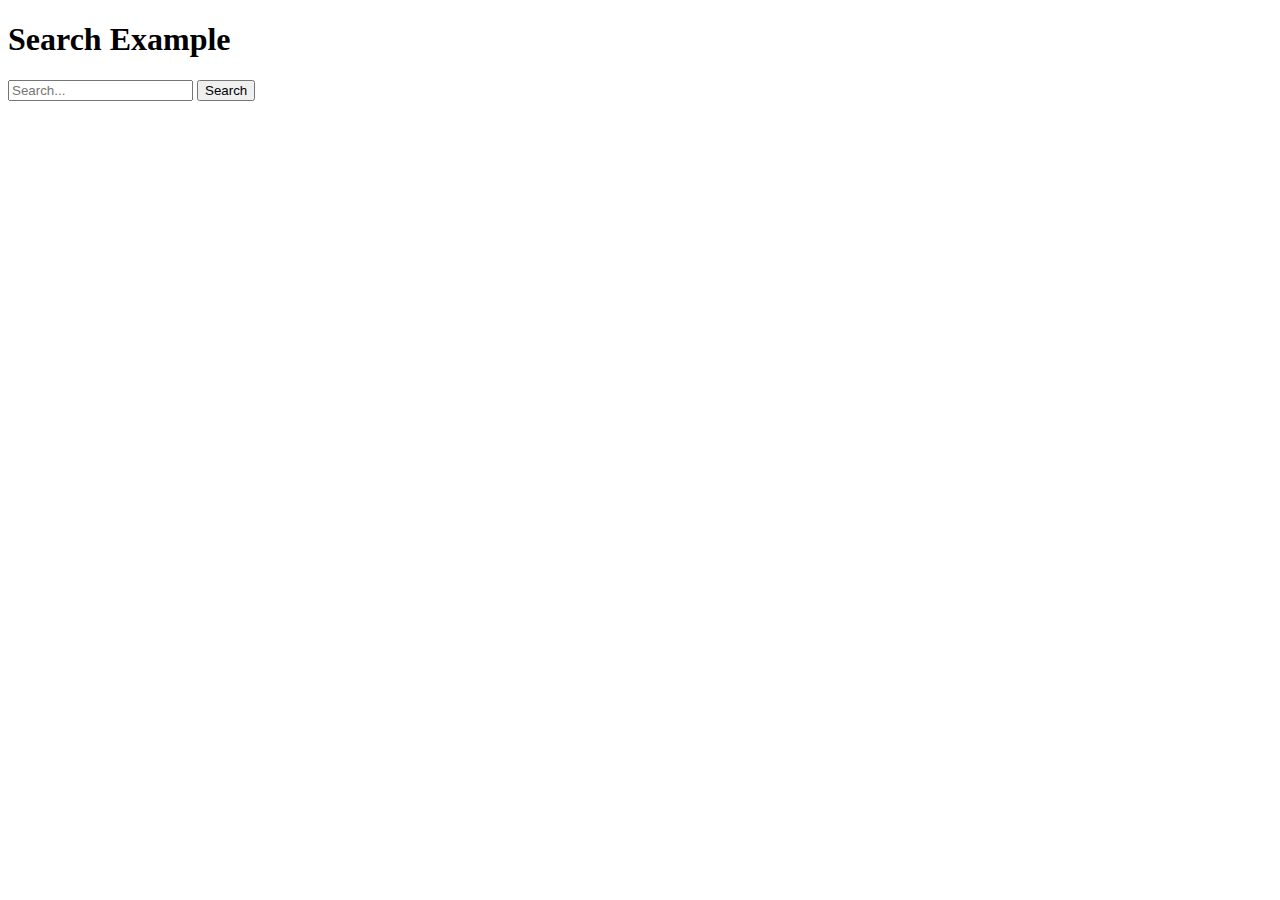
<file: search.html>
<!DOCTYPE html>
<html>
<head>
    <title>Simple Search Button</title>
</head>
<body>

  <h1>Search Example</h1>
    <input type="text" id="search-input" placeholder="Search...">
    <button type="button" onclick="search()">Search</button>
    <p id="search-results"></p>
    </body>
</html>
</file>
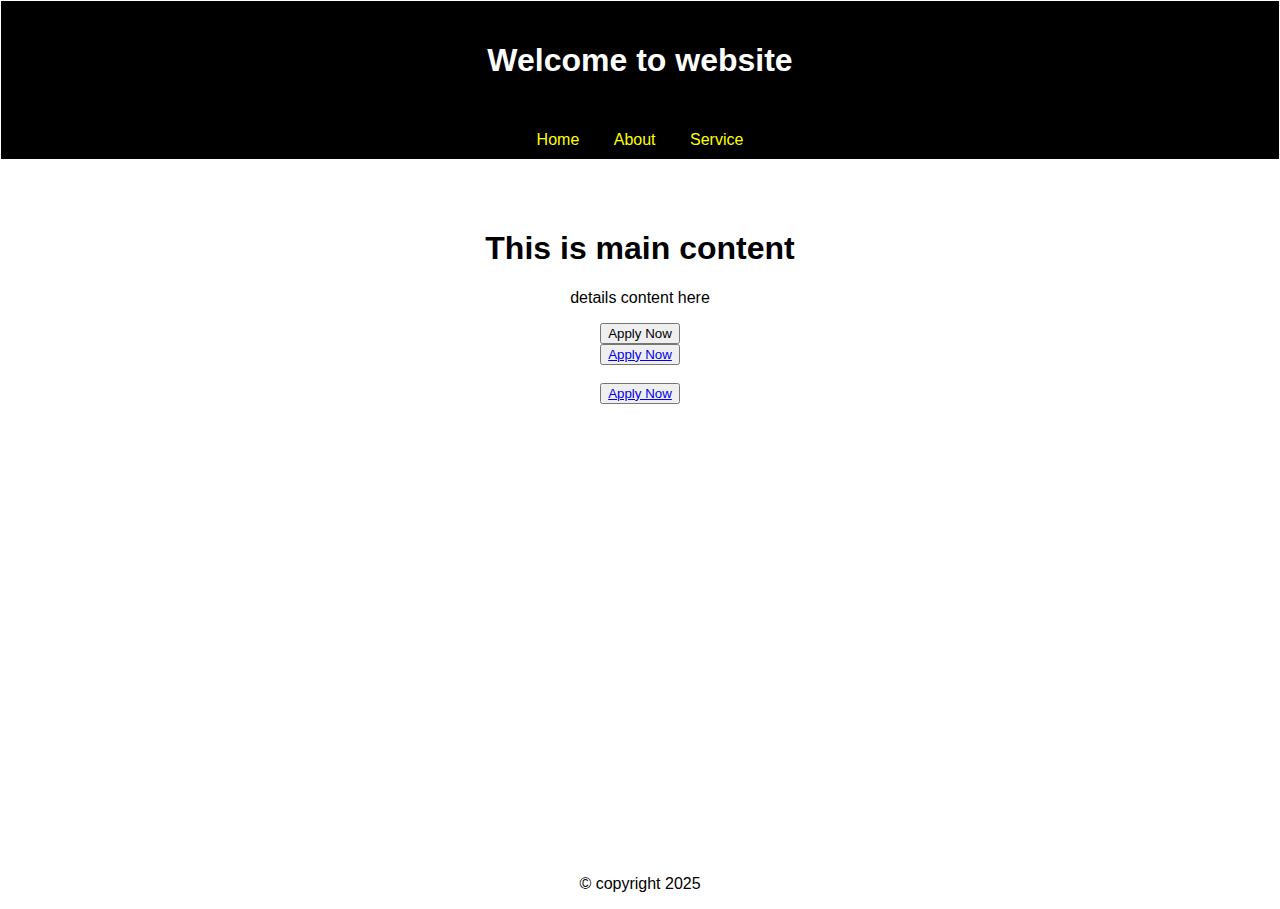
<file: test webpage.html>
<DOCTYPE html>
<!DOCTYPE html>
<html>
<head>
	<meta charset="utf-8">
	<meta name="viewport" content="width=device-width, initial-scale=1">
	<title>test webpage</title>
	<style>
		body{font-family: sans-serif; margin: 1.0}
		header{background: black; padding: 20px; color: white; text-align: center;}
		nav{background: black; padding: 10px; text-align: center;}
		nav a {color: yellow; padding: 0 15px; text-decoration: none;}
		main{padding: 50px; min-height: 600px; text-align:center; }
		footer{color: #rebeccapurple; text-align: center;}
	</style>
</head>
<body>
<header> 
<h1> Welcome to website</h1>
</header>
<nav> 
	<a href="#">Home</a>
	<a href="#"> About</a>
	<a href="#"> Service</a>
</nav>
<main>
	<h1> This is main content</h1>
	<p> details content here</p>
	<button>Apply Now</button><br>
	<button><a href="www.bracu.ac.bd" target="blank"> Apply Now</a></button><br>
	<br>
	<button><a href="www.google.com" target="blank"> Apply Now</a></button>
</main>
<footer>
	<p>&copy; copyright 2025</p>
</footer>

</body>
</html>
</file>
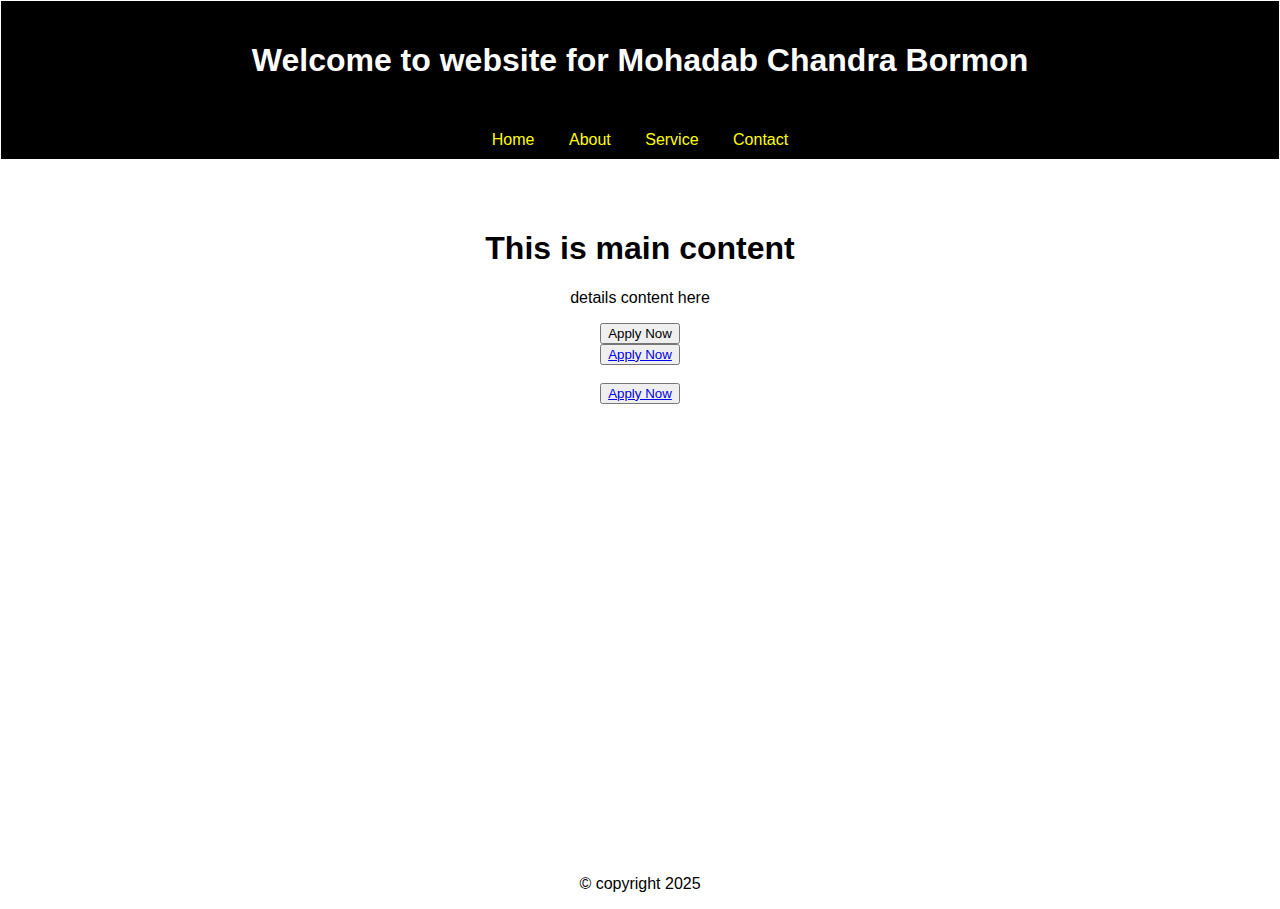
<file: test.html>
<DOCTYPE html>
<!DOCTYPE html>
<html>
<head>
	<meta charset="utf-8">
	<meta name="viewport" content="width=device-width, initial-scale=1">
	<title>test webpage</title>
	<style>
		body{font-family: sans-serif; margin: 1.0}
		header{background: black; padding: 20px; color: white; text-align: center;}
		nav{background: black; padding: 10px; text-align: center;}
		nav a {color: yellow; padding: 0 15px; text-decoration: none;}
		main{padding: 50px; min-height: 600px; text-align:center; }
		footer{color: #rebeccapurple; text-align: center;}
	</style>
</head>
<body>
<header> 
<h1> Welcome to website for Mohadab Chandra Bormon</h1>
</header>
<nav> 
	<a href="#">Home</a>
	<a href="#"> About</a>
	<a href="#"> Service</a>
	<a href="#"> Contact</a>
</nav>
<main>
	<h1> This is main content</h1>
	<p> details content here</p>
	<button>Apply Now</button><br>
	<button><a href="www.bracu.ac.bd" target="blank"> Apply Now</a></button><br>
	<br>
	<button><a href="www.google.com" target="blank"> Apply Now</a></button>
</main>
<footer>
	<p>&copy; copyright 2025</p>
</footer>

</body>
</html>
</file>
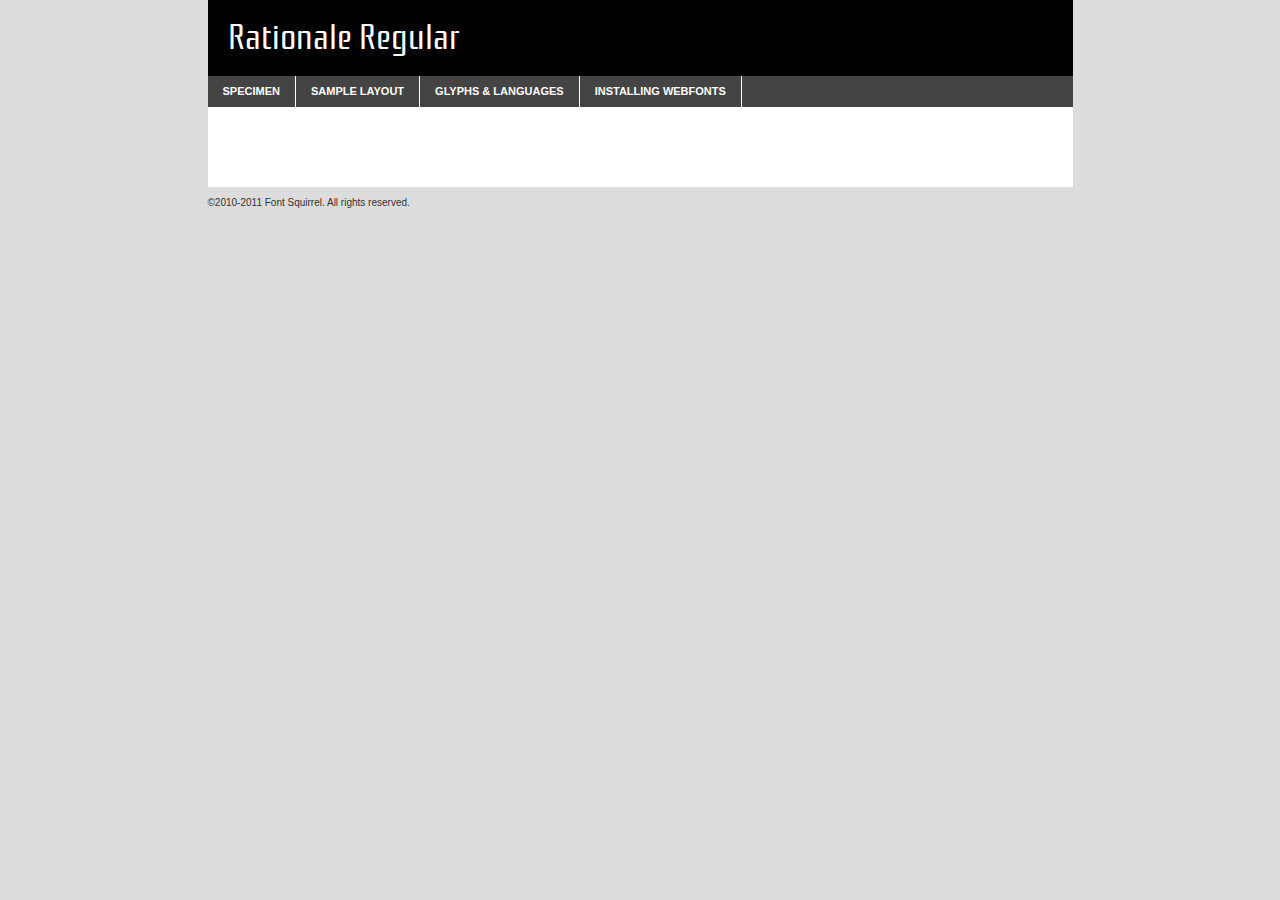
<file: wampthemes/modern/fonts/rationale-regular-demo.html>
<!DOCTYPE html PUBLIC "-//W3C//DTD XHTML 1.0 Transitional//EN"
	"http://www.w3.org/TR/xhtml1/DTD/xhtml1-transitional.dtd">

<html xmlns="http://www.w3.org/1999/xhtml" xml:lang="en" lang="en">
<head>
	<meta http-equiv="Content-Type" content="text/html; charset=utf-8" />
	<script src="http://ajax.googleapis.com/ajax/libs/jquery/1.7.2/jquery.min.js" type="text/javascript" charset="utf-8"></script>
	<script src="specimen_files/easytabs.js" type="text/javascript" charset="utf-8"></script>
	<link rel="stylesheet" href="specimen_files/specimen_stylesheet.css" type="text/css" charset="utf-8" />
	<link rel="stylesheet" href="stylesheet.css" type="text/css" charset="utf-8" />

	<style type="text/css">
					body{
				font-family: 'rationaleregular';
							}
		</style>

	<title>Rationale Regular Specimen</title>
	
	
	<script type="text/javascript" charset="utf-8">
		$(document).ready(function() {
			$('#container').easyTabs({defaultContent:1});
		});
	</script>
</head>

<body>
<div id="container">
	<div id="header">
		Rationale Regular	</div>
	<ul class="tabs">
		<li><a href="#specimen">Specimen</a></li>
		<li><a href="#layout">Sample Layout</a></li>
				<li><a href="#glyphs">Glyphs &amp; Languages</a></li>
		<li><a href="#installing">Installing Webfonts</a></li>
		
	</ul>
	
	<div id="main_content">

		
			<div id="specimen">
		
				<div class="section">
					<div class="grid12 firstcol">
						<div class="huge">AaBb</div>
					</div>
				</div>
		
				<div class="section">
					<div class="glyph_range">A&#x200B;B&#x200b;C&#x200b;D&#x200b;E&#x200b;F&#x200b;G&#x200b;H&#x200b;I&#x200b;J&#x200b;K&#x200b;L&#x200b;M&#x200b;N&#x200b;O&#x200b;P&#x200b;Q&#x200b;R&#x200b;S&#x200b;T&#x200b;U&#x200b;V&#x200b;W&#x200b;X&#x200b;Y&#x200b;Z&#x200b;a&#x200b;b&#x200b;c&#x200b;d&#x200b;e&#x200b;f&#x200b;g&#x200b;h&#x200b;i&#x200b;j&#x200b;k&#x200b;l&#x200b;m&#x200b;n&#x200b;o&#x200b;p&#x200b;q&#x200b;r&#x200b;s&#x200b;t&#x200b;u&#x200b;v&#x200b;w&#x200b;x&#x200b;y&#x200b;z&#x200b;1&#x200b;2&#x200b;3&#x200b;4&#x200b;5&#x200b;6&#x200b;7&#x200b;8&#x200b;9&#x200b;0&#x200b;&amp;&#x200b;.&#x200b;,&#x200b;?&#x200b;!&#x200b;&#64;&#x200b;(&#x200b;)&#x200b;#&#x200b;$&#x200b;%&#x200b;*&#x200b;+&#x200b;-&#x200b;=&#x200b;:&#x200b;;</div>
				</div>
				<div class="section">
					<div class="grid12 firstcol">
						<table class="sample_table">
							<tr><td>10</td><td class="size10">abcdefghijklmnopqrstuvwxyzABCDEFGHIJKLMNOPQRSTUVWXYZ0123456789abcdefghijklmnopqrstuvwxyzABCDEFGHIJKLMNOPQRSTUVWXYZ0123456789abcdefghijklmnopqrstuvwxyzABCDEFGHIJKLMNOPQRSTUVWXYZ</td></tr>
							<tr><td>11</td><td class="size11">abcdefghijklmnopqrstuvwxyzABCDEFGHIJKLMNOPQRSTUVWXYZ0123456789abcdefghijklmnopqrstuvwxyzABCDEFGHIJKLMNOPQRSTUVWXYZ0123456789abcdefghijklmnopqrstuvwxyzABCDEFGHIJKLMNOPQRSTUVWXYZ</td></tr>
							<tr><td>12</td><td class="size12">abcdefghijklmnopqrstuvwxyzABCDEFGHIJKLMNOPQRSTUVWXYZ0123456789abcdefghijklmnopqrstuvwxyzABCDEFGHIJKLMNOPQRSTUVWXYZ0123456789abcdefghijklmnopqrstuvwxyzABCDEFGHIJKLMNOPQRSTUVWXYZ</td></tr>
							<tr><td>13</td><td class="size13">abcdefghijklmnopqrstuvwxyzABCDEFGHIJKLMNOPQRSTUVWXYZ0123456789abcdefghijklmnopqrstuvwxyzABCDEFGHIJKLMNOPQRSTUVWXYZ0123456789abcdefghijklmnopqrstuvwxyzABCDEFGHIJKLMNOPQRSTUVWXYZ</td></tr>
							<tr><td>14</td><td class="size14">abcdefghijklmnopqrstuvwxyzABCDEFGHIJKLMNOPQRSTUVWXYZ0123456789abcdefghijklmnopqrstuvwxyzABCDEFGHIJKLMNOPQRSTUVWXYZ0123456789abcdefghijklmnopqrstuvwxyzABCDEFGHIJKLMNOPQRSTUVWXYZ</td></tr>
							<tr><td>16</td><td class="size16">abcdefghijklmnopqrstuvwxyzABCDEFGHIJKLMNOPQRSTUVWXYZ0123456789abcdefghijklmnopqrstuvwxyzABCDEFGHIJKLMNOPQRSTUVWXYZ</td></tr>
							<tr><td>18</td><td class="size18">abcdefghijklmnopqrstuvwxyzABCDEFGHIJKLMNOPQRSTUVWXYZ0123456789abcdefghijklmnopqrstuvwxyzABCDEFGHIJKLMNOPQRSTUVWXYZ</td></tr>
							<tr><td>20</td><td class="size20">abcdefghijklmnopqrstuvwxyzABCDEFGHIJKLMNOPQRSTUVWXYZ0123456789abcdefghijklmnopqrstuvwxyzABCDEFGHIJKLMNOPQRSTUVWXYZ</td></tr>
							<tr><td>24</td><td class="size24">abcdefghijklmnopqrstuvwxyzABCDEFGHIJKLMNOPQRSTUVWXYZ0123456789abcdefghijklmnopqrstuvwxyzABCDEFGHIJKLMNOPQRSTUVWXYZ</td></tr>
							<tr><td>30</td><td class="size30">abcdefghijklmnopqrstuvwxyzABCDEFGHIJKLMNOPQRSTUVWXYZ0123456789abcdefghijklmnopqrstuvwxyzABCDEFGHIJKLMNOPQRSTUVWXYZ</td></tr>
							<tr><td>36</td><td class="size36">abcdefghijklmnopqrstuvwxyzABCDEFGHIJKLMNOPQRSTUVWXYZ0123456789abcdefghijklmnopqrstuvwxyzABCDEFGHIJKLMNOPQRSTUVWXYZ</td></tr>
							<tr><td>48</td><td class="size48">abcdefghijklmnopqrstuvwxyzABCDEFGHIJKLMNOPQRSTUVWXYZ0123456789abcdefghijklmnopqrstuvwxyzABCDEFGHIJKLMNOPQRSTUVWXYZ</td></tr>
							<tr><td>60</td><td class="size60">abcdefghijklmnopqrstuvwxyzABCDEFGHIJKLMNOPQRSTUVWXYZ0123456789abcdefghijklmnopqrstuvwxyzABCDEFGHIJKLMNOPQRSTUVWXYZ</td></tr>
							<tr><td>72</td><td class="size72">abcdefghijklmnopqrstuvwxyzABCDEFGHIJKLMNOPQRSTUVWXYZ0123456789abcdefghijklmnopqrstuvwxyzABCDEFGHIJKLMNOPQRSTUVWXYZ</td></tr>
							<tr><td>90</td><td class="size90">abcdefghijklmnopqrstuvwxyzABCDEFGHIJKLMNOPQRSTUVWXYZ0123456789abcdefghijklmnopqrstuvwxyzABCDEFGHIJKLMNOPQRSTUVWXYZ</td></tr>
						</table>
				
					</div>
			
				</div>
		
		
		
								<div class="section" id="bodycomparison">


										<div id="xheight">
				<div class="fontbody">&#x25FC;&#x25FC;&#x25FC;&#x25FC;&#x25FC;&#x25FC;&#x25FC;&#x25FC;&#x25FC;&#x25FC;&#x25FC;&#x25FC;&#x25FC;&#x25FC;&#x25FC;&#x25FC;&#x25FC;&#x25FC;&#x25FC;&#x25FC;&#x25FC;&#x25FC;&#x25FC;&#x25FC;&#x25FC;&#x25FC;&#x25FC;&#x25FC;&#x25FC;&#x25FC;&#x25FC;&#x25FC;&#x25FC;&#x25FC;&#x25FC;&#x25FC;&#x25FC;&#x25FC;&#x25FC;&#x25FC;&#x25FC;&#x25FC;&#x25FC;&#x25FC;&#x25FC;&#x25FC;&#x25FC;&#x25FC;&#x25FC;&#x25FC;&#x25FC;&#x25FC;&#x25FC;&#x25FC;&#x25FC;&#x25FC;&#x25FC;&#x25FC;&#x25FC;&#x25FC;&#x25FC;&#x25FC;&#x25FC;&#x25FC;&#x25FC;&#x25FC;&#x25FC;&#x25FC;&#x25FC;&#x25FC;&#x25FC;&#x25FC;&#x25FC;&#x25FC;&#x25FC;&#x25FC;&#x25FC;&#x25FC;&#x25FC;&#x25FC;&#x25FC;&#x25FC;&#x25FC;&#x25FC;&#x25FC;&#x25FC;&#x25FC;&#x25FC;&#x25FC;&#x25FC;&#x25FC;&#x25FC;&#x25FC;&#x25FC;&#x25FC;&#x25FC;&#x25FC;&#x25FC;&#x25FC;body</div><div class="arialbody">body</div><div class="verdanabody">body</div><div class="georgiabody">body</div></div>
										<div class="fontbody" style="z-index:1">
											body<span>Rationale Regular</span>
										</div>
										<div class="arialbody" style="z-index:1">
											body<span>Arial</span>
										</div>
										<div class="verdanabody" style="z-index:1">
											body<span>Verdana</span>
										</div>
										<div class="georgiabody" style="z-index:1">
											body<span>Georgia</span>
										</div>



								</div>
		
		
				<div class="section psample psample_row1" id="">
					
					<div class="grid2 firstcol">
						<p class="size10"><span>10.</span>Aenean lacinia bibendum nulla sed consectetur. Fusce dapibus, tellus ac cursus commodo, tortor mauris condimentum nibh, ut fermentum massa justo sit amet risus. Nullam id dolor id nibh ultricies vehicula ut id elit. Cum sociis natoque penatibus et magnis dis parturient montes, nascetur ridiculus mus. Nulla vitae elit libero, a pharetra augue.</p>
			
					</div>
					<div class="grid3">
						<p class="size11"><span>11.</span>Aenean lacinia bibendum nulla sed consectetur. Fusce dapibus, tellus ac cursus commodo, tortor mauris condimentum nibh, ut fermentum massa justo sit amet risus. Nullam id dolor id nibh ultricies vehicula ut id elit. Cum sociis natoque penatibus et magnis dis parturient montes, nascetur ridiculus mus. Nulla vitae elit libero, a pharetra augue.</p>
			
					</div>
					<div class="grid3">
						<p class="size12"><span>12.</span>Aenean lacinia bibendum nulla sed consectetur. Fusce dapibus, tellus ac cursus commodo, tortor mauris condimentum nibh, ut fermentum massa justo sit amet risus. Nullam id dolor id nibh ultricies vehicula ut id elit. Cum sociis natoque penatibus et magnis dis parturient montes, nascetur ridiculus mus. Nulla vitae elit libero, a pharetra augue.</p>
			
					</div>
					<div class="grid4">
						<p class="size13"><span>13.</span>Aenean lacinia bibendum nulla sed consectetur. Fusce dapibus, tellus ac cursus commodo, tortor mauris condimentum nibh, ut fermentum massa justo sit amet risus. Nullam id dolor id nibh ultricies vehicula ut id elit. Cum sociis natoque penatibus et magnis dis parturient montes, nascetur ridiculus mus. Nulla vitae elit libero, a pharetra augue.</p>
			
					</div>
					<div class="white_blend"></div>
					
				</div>
				<div class="section psample psample_row2" id="">
					<div class="grid3 firstcol">
						<p class="size14"><span>14.</span>Aenean lacinia bibendum nulla sed consectetur. Fusce dapibus, tellus ac cursus commodo, tortor mauris condimentum nibh, ut fermentum massa justo sit amet risus. Nullam id dolor id nibh ultricies vehicula ut id elit. Cum sociis natoque penatibus et magnis dis parturient montes, nascetur ridiculus mus. Nulla vitae elit libero, a pharetra augue.</p>
			
					</div>
					<div class="grid4">
						<p class="size16"><span>16.</span>Aenean lacinia bibendum nulla sed consectetur. Fusce dapibus, tellus ac cursus commodo, tortor mauris condimentum nibh, ut fermentum massa justo sit amet risus. Nullam id dolor id nibh ultricies vehicula ut id elit. Cum sociis natoque penatibus et magnis dis parturient montes, nascetur ridiculus mus. Nulla vitae elit libero, a pharetra augue.</p>
			
					</div>
					<div class="grid5">
						<p class="size18"><span>18.</span>Aenean lacinia bibendum nulla sed consectetur. Fusce dapibus, tellus ac cursus commodo, tortor mauris condimentum nibh, ut fermentum massa justo sit amet risus. Nullam id dolor id nibh ultricies vehicula ut id elit. Cum sociis natoque penatibus et magnis dis parturient montes, nascetur ridiculus mus. Nulla vitae elit libero, a pharetra augue.</p>
			
					</div>

					<div class="white_blend"></div>

				</div>
				
				<div class="section psample psample_row3" id="">
					<div class="grid5 firstcol">
						<p class="size20"><span>20.</span>Aenean lacinia bibendum nulla sed consectetur. Fusce dapibus, tellus ac cursus commodo, tortor mauris condimentum nibh, ut fermentum massa justo sit amet risus. Nullam id dolor id nibh ultricies vehicula ut id elit. Cum sociis natoque penatibus et magnis dis parturient montes, nascetur ridiculus mus. Nulla vitae elit libero, a pharetra augue.</p>
					</div>
					<div class="grid7">
						<p class="size24"><span>24.</span>Aenean lacinia bibendum nulla sed consectetur. Fusce dapibus, tellus ac cursus commodo, tortor mauris condimentum nibh, ut fermentum massa justo sit amet risus. Nullam id dolor id nibh ultricies vehicula ut id elit. Cum sociis natoque penatibus et magnis dis parturient montes, nascetur ridiculus mus. Nulla vitae elit libero, a pharetra augue.</p>
					</div>
					
					<div class="white_blend"></div>
					
				</div>
				
				<div class="section psample psample_row4" id="">
					<div class="grid12 firstcol">
						<p class="size30"><span>30.</span>Aenean lacinia bibendum nulla sed consectetur. Fusce dapibus, tellus ac cursus commodo, tortor mauris condimentum nibh, ut fermentum massa justo sit amet risus. Nullam id dolor id nibh ultricies vehicula ut id elit. Cum sociis natoque penatibus et magnis dis parturient montes, nascetur ridiculus mus. Nulla vitae elit libero, a pharetra augue.</p>
					</div>
					<div class="white_blend"></div>
					
				</div>
				
				
				
				<div class="section psample psample_row1 fullreverse">
					<div class="grid2 firstcol">
						<p class="size10"><span>10.</span>Aenean lacinia bibendum nulla sed consectetur. Fusce dapibus, tellus ac cursus commodo, tortor mauris condimentum nibh, ut fermentum massa justo sit amet risus. Nullam id dolor id nibh ultricies vehicula ut id elit. Cum sociis natoque penatibus et magnis dis parturient montes, nascetur ridiculus mus. Nulla vitae elit libero, a pharetra augue.</p>
			
					</div>
					<div class="grid3">
						<p class="size11"><span>11.</span>Aenean lacinia bibendum nulla sed consectetur. Fusce dapibus, tellus ac cursus commodo, tortor mauris condimentum nibh, ut fermentum massa justo sit amet risus. Nullam id dolor id nibh ultricies vehicula ut id elit. Cum sociis natoque penatibus et magnis dis parturient montes, nascetur ridiculus mus. Nulla vitae elit libero, a pharetra augue.</p>
			
					</div>
					<div class="grid3">
						<p class="size12"><span>12.</span>Aenean lacinia bibendum nulla sed consectetur. Fusce dapibus, tellus ac cursus commodo, tortor mauris condimentum nibh, ut fermentum massa justo sit amet risus. Nullam id dolor id nibh ultricies vehicula ut id elit. Cum sociis natoque penatibus et magnis dis parturient montes, nascetur ridiculus mus. Nulla vitae elit libero, a pharetra augue.</p>
			
					</div>
					<div class="grid4">
						<p class="size13"><span>13.</span>Aenean lacinia bibendum nulla sed consectetur. Fusce dapibus, tellus ac cursus commodo, tortor mauris condimentum nibh, ut fermentum massa justo sit amet risus. Nullam id dolor id nibh ultricies vehicula ut id elit. Cum sociis natoque penatibus et magnis dis parturient montes, nascetur ridiculus mus. Nulla vitae elit libero, a pharetra augue.</p>
			
					</div>
					<div class="black_blend"></div>
					
				</div>
				
				<div class="section psample psample_row2 fullreverse">
					<div class="grid3 firstcol">
						<p class="size14"><span>14.</span>Aenean lacinia bibendum nulla sed consectetur. Fusce dapibus, tellus ac cursus commodo, tortor mauris condimentum nibh, ut fermentum massa justo sit amet risus. Nullam id dolor id nibh ultricies vehicula ut id elit. Cum sociis natoque penatibus et magnis dis parturient montes, nascetur ridiculus mus. Nulla vitae elit libero, a pharetra augue.</p>
			
					</div>
					<div class="grid4">
						<p class="size16"><span>16.</span>Aenean lacinia bibendum nulla sed consectetur. Fusce dapibus, tellus ac cursus commodo, tortor mauris condimentum nibh, ut fermentum massa justo sit amet risus. Nullam id dolor id nibh ultricies vehicula ut id elit. Cum sociis natoque penatibus et magnis dis parturient montes, nascetur ridiculus mus. Nulla vitae elit libero, a pharetra augue.</p>
			
					</div>
					<div class="grid5">
						<p class="size18"><span>18.</span>Aenean lacinia bibendum nulla sed consectetur. Fusce dapibus, tellus ac cursus commodo, tortor mauris condimentum nibh, ut fermentum massa justo sit amet risus. Nullam id dolor id nibh ultricies vehicula ut id elit. Cum sociis natoque penatibus et magnis dis parturient montes, nascetur ridiculus mus. Nulla vitae elit libero, a pharetra augue.</p>
			
					</div>
					<div class="black_blend"></div>

				</div>
				
				<div class="section psample fullreverse psample_row3" id="">
					<div class="grid5 firstcol">
						<p class="size20"><span>20.</span>Aenean lacinia bibendum nulla sed consectetur. Fusce dapibus, tellus ac cursus commodo, tortor mauris condimentum nibh, ut fermentum massa justo sit amet risus. Nullam id dolor id nibh ultricies vehicula ut id elit. Cum sociis natoque penatibus et magnis dis parturient montes, nascetur ridiculus mus. Nulla vitae elit libero, a pharetra augue.</p>
					</div>
					<div class="grid7">
						<p class="size24"><span>24.</span>Aenean lacinia bibendum nulla sed consectetur. Fusce dapibus, tellus ac cursus commodo, tortor mauris condimentum nibh, ut fermentum massa justo sit amet risus. Nullam id dolor id nibh ultricies vehicula ut id elit. Cum sociis natoque penatibus et magnis dis parturient montes, nascetur ridiculus mus. Nulla vitae elit libero, a pharetra augue.</p>
					</div>
					
					<div class="black_blend"></div>
					
				</div>
				
				<div class="section psample fullreverse psample_row4" id="" style="border-bottom: 20px #000 solid;">
					<div class="grid12 firstcol">
						<p class="size30"><span>30.</span>Aenean lacinia bibendum nulla sed consectetur. Fusce dapibus, tellus ac cursus commodo, tortor mauris condimentum nibh, ut fermentum massa justo sit amet risus. Nullam id dolor id nibh ultricies vehicula ut id elit. Cum sociis natoque penatibus et magnis dis parturient montes, nascetur ridiculus mus. Nulla vitae elit libero, a pharetra augue.</p>
					</div>
					<div class="black_blend"></div>
					
				</div>
				
				
				
				
			</div>
			
			<div id="layout">
				
				<div class="section">
					
					<div class="grid12 firstcol">
						<h1>Lorem Ipsum Dolor</h1>
						<h2>Etiam porta sem malesuada magna mollis euismod</h2>
						
						<p class="byline">By <a href="#link">Aenean Lacinia</a></p>
					</div>
				</div>
				<div class="section">
					<div class="grid8 firstcol">
						<p class="large">Donec sed odio dui. Morbi leo risus, porta ac consectetur ac, vestibulum at eros. Fusce dapibus, tellus ac cursus commodo, tortor mauris condimentum nibh, ut fermentum massa justo sit amet risus. </p>

						
						<h3>Pellentesque ornare sem</h3>

						<p>Maecenas sed diam eget risus varius blandit sit amet non magna. Maecenas faucibus mollis interdum. Donec ullamcorper nulla non metus auctor fringilla. Nullam id dolor id nibh ultricies vehicula ut id elit. Nullam id dolor id nibh ultricies vehicula ut id elit. </p>

						<p>Aenean eu leo quam. Pellentesque ornare sem lacinia quam venenatis vestibulum. Lorem ipsum dolor sit amet, consectetur adipiscing elit. Cum sociis natoque penatibus et magnis dis parturient montes, nascetur ridiculus mus. </p>

						<p>Nulla vitae elit libero, a pharetra augue. Praesent commodo cursus magna, vel scelerisque nisl consectetur et. Aenean lacinia bibendum nulla sed consectetur. </p>

						<p>Nullam quis risus eget urna mollis ornare vel eu leo. Nullam quis risus eget urna mollis ornare vel eu leo. Maecenas sed diam eget risus varius blandit sit amet non magna. Donec ullamcorper nulla non metus auctor fringilla. </p>

						<h3>Cras mattis consectetur</h3>

						<p>Aenean eu leo quam. Pellentesque ornare sem lacinia quam venenatis vestibulum. Aenean lacinia bibendum nulla sed consectetur. Integer posuere erat a ante venenatis dapibus posuere velit aliquet. Cras mattis consectetur purus sit amet fermentum. </p>

						<p>Nullam id dolor id nibh ultricies vehicula ut id elit. Nullam quis risus eget urna mollis ornare vel eu leo. Cras mattis consectetur purus sit amet fermentum.</p>
					</div>
					
					<div class="grid4 sidebar">
						
						<div class="box reverse">
							<p class="last">Nullam quis risus eget urna mollis ornare vel eu leo. Donec ullamcorper nulla non metus auctor fringilla. Cras mattis consectetur purus sit amet fermentum. Sed posuere consectetur est at lobortis. Lorem ipsum dolor sit amet, consectetur adipiscing elit. </p>
						</div>
						
						<p class="caption">Maecenas sed diam eget risus varius.</p>

						<p>Vestibulum id ligula porta felis euismod semper. Integer posuere erat a ante venenatis dapibus posuere velit aliquet. Vestibulum id ligula porta felis euismod semper. Sed posuere consectetur est at lobortis. Maecenas sed diam eget risus varius blandit sit amet non magna. Fusce dapibus, tellus ac cursus commodo, tortor mauris condimentum nibh, ut fermentum massa justo sit amet risus. </p>

					

						<p>Duis mollis, est non commodo luctus, nisi erat porttitor ligula, eget lacinia odio sem nec elit. Aenean lacinia bibendum nulla sed consectetur. Vivamus sagittis lacus vel augue laoreet rutrum faucibus dolor auctor. Aenean lacinia bibendum nulla sed consectetur. Nullam quis risus eget urna mollis ornare vel eu leo. </p>

						<p>Praesent commodo cursus magna, vel scelerisque nisl consectetur et. Donec ullamcorper nulla non metus auctor fringilla. Maecenas faucibus mollis interdum. Fusce dapibus, tellus ac cursus commodo, tortor mauris condimentum nibh, ut fermentum massa justo sit amet risus. </p>

					</div>
				</div>
				
			</div>


			



		<div id="glyphs">
			<div class="section">
				<div class="grid12 firstcol">
			
				<h1>Language Support</h1>
				<p>The subset of Rationale Regular in this kit supports the following languages:<br />
			
					Albanian, Basque, Breton, Chamorro, Danish, English, Faroese, Finnish, Frisian, Galician, German, Icelandic, Italian, Malagasy, Norwegian, Portuguese, Spanish, Swedish				</p>
				<h1>Glyph Chart</h1>
				<p>The subset of Rationale Regular in this kit includes all the glyphs listed below. Unicode entities are included above each glyph to help you insert individual characters into your layout.</p>
				<div id="glyph_chart">
			
																				 <div><p>&amp;#13;</p>&#13;</div>
																				 <div><p>&amp;#32;</p>&#32;</div>
																				 <div><p>&amp;#33;</p>&#33;</div>
																				 <div><p>&amp;#34;</p>&#34;</div>
																				 <div><p>&amp;#35;</p>&#35;</div>
																				 <div><p>&amp;#36;</p>&#36;</div>
																				 <div><p>&amp;#37;</p>&#37;</div>
																				 <div><p>&amp;#38;</p>&#38;</div>
																				 <div><p>&amp;#39;</p>&#39;</div>
																				 <div><p>&amp;#40;</p>&#40;</div>
																				 <div><p>&amp;#41;</p>&#41;</div>
																				 <div><p>&amp;#42;</p>&#42;</div>
																				 <div><p>&amp;#43;</p>&#43;</div>
																				 <div><p>&amp;#44;</p>&#44;</div>
																				 <div><p>&amp;#45;</p>&#45;</div>
																				 <div><p>&amp;#46;</p>&#46;</div>
																				 <div><p>&amp;#47;</p>&#47;</div>
																				 <div><p>&amp;#48;</p>&#48;</div>
																				 <div><p>&amp;#49;</p>&#49;</div>
																				 <div><p>&amp;#50;</p>&#50;</div>
																				 <div><p>&amp;#51;</p>&#51;</div>
																				 <div><p>&amp;#52;</p>&#52;</div>
																				 <div><p>&amp;#53;</p>&#53;</div>
																				 <div><p>&amp;#54;</p>&#54;</div>
																				 <div><p>&amp;#55;</p>&#55;</div>
																				 <div><p>&amp;#56;</p>&#56;</div>
																				 <div><p>&amp;#57;</p>&#57;</div>
																				 <div><p>&amp;#58;</p>&#58;</div>
																				 <div><p>&amp;#59;</p>&#59;</div>
																				 <div><p>&amp;#60;</p>&#60;</div>
																				 <div><p>&amp;#61;</p>&#61;</div>
																				 <div><p>&amp;#62;</p>&#62;</div>
																				 <div><p>&amp;#63;</p>&#63;</div>
																				 <div><p>&amp;#64;</p>&#64;</div>
																				 <div><p>&amp;#65;</p>&#65;</div>
																				 <div><p>&amp;#66;</p>&#66;</div>
																				 <div><p>&amp;#67;</p>&#67;</div>
																				 <div><p>&amp;#68;</p>&#68;</div>
																				 <div><p>&amp;#69;</p>&#69;</div>
																				 <div><p>&amp;#70;</p>&#70;</div>
																				 <div><p>&amp;#71;</p>&#71;</div>
																				 <div><p>&amp;#72;</p>&#72;</div>
																				 <div><p>&amp;#73;</p>&#73;</div>
																				 <div><p>&amp;#74;</p>&#74;</div>
																				 <div><p>&amp;#75;</p>&#75;</div>
																				 <div><p>&amp;#76;</p>&#76;</div>
																				 <div><p>&amp;#77;</p>&#77;</div>
																				 <div><p>&amp;#78;</p>&#78;</div>
																				 <div><p>&amp;#79;</p>&#79;</div>
																				 <div><p>&amp;#80;</p>&#80;</div>
																				 <div><p>&amp;#81;</p>&#81;</div>
																				 <div><p>&amp;#82;</p>&#82;</div>
																				 <div><p>&amp;#83;</p>&#83;</div>
																				 <div><p>&amp;#84;</p>&#84;</div>
																				 <div><p>&amp;#85;</p>&#85;</div>
																				 <div><p>&amp;#86;</p>&#86;</div>
																				 <div><p>&amp;#87;</p>&#87;</div>
																				 <div><p>&amp;#88;</p>&#88;</div>
																				 <div><p>&amp;#89;</p>&#89;</div>
																				 <div><p>&amp;#90;</p>&#90;</div>
																				 <div><p>&amp;#91;</p>&#91;</div>
																				 <div><p>&amp;#92;</p>&#92;</div>
																				 <div><p>&amp;#93;</p>&#93;</div>
																				 <div><p>&amp;#94;</p>&#94;</div>
																				 <div><p>&amp;#95;</p>&#95;</div>
																				 <div><p>&amp;#96;</p>&#96;</div>
																				 <div><p>&amp;#97;</p>&#97;</div>
																				 <div><p>&amp;#98;</p>&#98;</div>
																				 <div><p>&amp;#99;</p>&#99;</div>
																				 <div><p>&amp;#100;</p>&#100;</div>
																				 <div><p>&amp;#101;</p>&#101;</div>
																				 <div><p>&amp;#102;</p>&#102;</div>
																				 <div><p>&amp;#103;</p>&#103;</div>
																				 <div><p>&amp;#104;</p>&#104;</div>
																				 <div><p>&amp;#105;</p>&#105;</div>
																				 <div><p>&amp;#106;</p>&#106;</div>
																				 <div><p>&amp;#107;</p>&#107;</div>
																				 <div><p>&amp;#108;</p>&#108;</div>
																				 <div><p>&amp;#109;</p>&#109;</div>
																				 <div><p>&amp;#110;</p>&#110;</div>
																				 <div><p>&amp;#111;</p>&#111;</div>
																				 <div><p>&amp;#112;</p>&#112;</div>
																				 <div><p>&amp;#113;</p>&#113;</div>
																				 <div><p>&amp;#114;</p>&#114;</div>
																				 <div><p>&amp;#115;</p>&#115;</div>
																				 <div><p>&amp;#116;</p>&#116;</div>
																				 <div><p>&amp;#117;</p>&#117;</div>
																				 <div><p>&amp;#118;</p>&#118;</div>
																				 <div><p>&amp;#119;</p>&#119;</div>
																				 <div><p>&amp;#120;</p>&#120;</div>
																				 <div><p>&amp;#121;</p>&#121;</div>
																				 <div><p>&amp;#122;</p>&#122;</div>
																				 <div><p>&amp;#123;</p>&#123;</div>
																				 <div><p>&amp;#124;</p>&#124;</div>
																				 <div><p>&amp;#125;</p>&#125;</div>
																				 <div><p>&amp;#126;</p>&#126;</div>
																				 <div><p>&amp;#160;</p>&#160;</div>
																				 <div><p>&amp;#161;</p>&#161;</div>
																				 <div><p>&amp;#162;</p>&#162;</div>
																				 <div><p>&amp;#163;</p>&#163;</div>
																				 <div><p>&amp;#164;</p>&#164;</div>
																				 <div><p>&amp;#165;</p>&#165;</div>
																				 <div><p>&amp;#166;</p>&#166;</div>
																				 <div><p>&amp;#167;</p>&#167;</div>
																				 <div><p>&amp;#168;</p>&#168;</div>
																				 <div><p>&amp;#169;</p>&#169;</div>
																				 <div><p>&amp;#170;</p>&#170;</div>
																				 <div><p>&amp;#171;</p>&#171;</div>
																				 <div><p>&amp;#172;</p>&#172;</div>
																				 <div><p>&amp;#173;</p>&#173;</div>
																				 <div><p>&amp;#174;</p>&#174;</div>
																				 <div><p>&amp;#175;</p>&#175;</div>
																				 <div><p>&amp;#176;</p>&#176;</div>
																				 <div><p>&amp;#177;</p>&#177;</div>
																				 <div><p>&amp;#178;</p>&#178;</div>
																				 <div><p>&amp;#179;</p>&#179;</div>
																				 <div><p>&amp;#180;</p>&#180;</div>
																				 <div><p>&amp;#181;</p>&#181;</div>
																				 <div><p>&amp;#182;</p>&#182;</div>
																				 <div><p>&amp;#183;</p>&#183;</div>
																				 <div><p>&amp;#184;</p>&#184;</div>
																				 <div><p>&amp;#185;</p>&#185;</div>
																				 <div><p>&amp;#186;</p>&#186;</div>
																				 <div><p>&amp;#187;</p>&#187;</div>
																				 <div><p>&amp;#188;</p>&#188;</div>
																				 <div><p>&amp;#189;</p>&#189;</div>
																				 <div><p>&amp;#190;</p>&#190;</div>
																				 <div><p>&amp;#191;</p>&#191;</div>
																				 <div><p>&amp;#192;</p>&#192;</div>
																				 <div><p>&amp;#193;</p>&#193;</div>
																				 <div><p>&amp;#194;</p>&#194;</div>
																				 <div><p>&amp;#195;</p>&#195;</div>
																				 <div><p>&amp;#196;</p>&#196;</div>
																				 <div><p>&amp;#197;</p>&#197;</div>
																				 <div><p>&amp;#198;</p>&#198;</div>
																				 <div><p>&amp;#199;</p>&#199;</div>
																				 <div><p>&amp;#200;</p>&#200;</div>
																				 <div><p>&amp;#201;</p>&#201;</div>
																				 <div><p>&amp;#202;</p>&#202;</div>
																				 <div><p>&amp;#203;</p>&#203;</div>
																				 <div><p>&amp;#204;</p>&#204;</div>
																				 <div><p>&amp;#205;</p>&#205;</div>
																				 <div><p>&amp;#206;</p>&#206;</div>
																				 <div><p>&amp;#207;</p>&#207;</div>
																				 <div><p>&amp;#208;</p>&#208;</div>
																				 <div><p>&amp;#209;</p>&#209;</div>
																				 <div><p>&amp;#210;</p>&#210;</div>
																				 <div><p>&amp;#211;</p>&#211;</div>
																				 <div><p>&amp;#212;</p>&#212;</div>
																				 <div><p>&amp;#213;</p>&#213;</div>
																				 <div><p>&amp;#214;</p>&#214;</div>
																				 <div><p>&amp;#215;</p>&#215;</div>
																				 <div><p>&amp;#216;</p>&#216;</div>
																				 <div><p>&amp;#217;</p>&#217;</div>
																				 <div><p>&amp;#218;</p>&#218;</div>
																				 <div><p>&amp;#219;</p>&#219;</div>
																				 <div><p>&amp;#220;</p>&#220;</div>
																				 <div><p>&amp;#221;</p>&#221;</div>
																				 <div><p>&amp;#222;</p>&#222;</div>
																				 <div><p>&amp;#223;</p>&#223;</div>
																				 <div><p>&amp;#224;</p>&#224;</div>
																				 <div><p>&amp;#225;</p>&#225;</div>
																				 <div><p>&amp;#226;</p>&#226;</div>
																				 <div><p>&amp;#227;</p>&#227;</div>
																				 <div><p>&amp;#228;</p>&#228;</div>
																				 <div><p>&amp;#229;</p>&#229;</div>
																				 <div><p>&amp;#230;</p>&#230;</div>
																				 <div><p>&amp;#231;</p>&#231;</div>
																				 <div><p>&amp;#232;</p>&#232;</div>
																				 <div><p>&amp;#233;</p>&#233;</div>
																				 <div><p>&amp;#234;</p>&#234;</div>
																				 <div><p>&amp;#235;</p>&#235;</div>
																				 <div><p>&amp;#236;</p>&#236;</div>
																				 <div><p>&amp;#237;</p>&#237;</div>
																				 <div><p>&amp;#238;</p>&#238;</div>
																				 <div><p>&amp;#239;</p>&#239;</div>
																				 <div><p>&amp;#240;</p>&#240;</div>
																				 <div><p>&amp;#241;</p>&#241;</div>
																				 <div><p>&amp;#242;</p>&#242;</div>
																				 <div><p>&amp;#243;</p>&#243;</div>
																				 <div><p>&amp;#244;</p>&#244;</div>
																				 <div><p>&amp;#245;</p>&#245;</div>
																				 <div><p>&amp;#246;</p>&#246;</div>
																				 <div><p>&amp;#247;</p>&#247;</div>
																				 <div><p>&amp;#248;</p>&#248;</div>
																				 <div><p>&amp;#249;</p>&#249;</div>
																				 <div><p>&amp;#250;</p>&#250;</div>
																				 <div><p>&amp;#251;</p>&#251;</div>
																				 <div><p>&amp;#252;</p>&#252;</div>
																				 <div><p>&amp;#253;</p>&#253;</div>
																				 <div><p>&amp;#254;</p>&#254;</div>
																				 <div><p>&amp;#255;</p>&#255;</div>
																				 <div><p>&amp;#338;</p>&#338;</div>
																				 <div><p>&amp;#339;</p>&#339;</div>
																				 <div><p>&amp;#710;</p>&#710;</div>
																				 <div><p>&amp;#732;</p>&#732;</div>
																				 <div><p>&amp;#8192;</p>&#8192;</div>
																				 <div><p>&amp;#8193;</p>&#8193;</div>
																				 <div><p>&amp;#8194;</p>&#8194;</div>
																				 <div><p>&amp;#8195;</p>&#8195;</div>
																				 <div><p>&amp;#8196;</p>&#8196;</div>
																				 <div><p>&amp;#8197;</p>&#8197;</div>
																				 <div><p>&amp;#8198;</p>&#8198;</div>
																				 <div><p>&amp;#8199;</p>&#8199;</div>
																				 <div><p>&amp;#8200;</p>&#8200;</div>
																				 <div><p>&amp;#8201;</p>&#8201;</div>
																				 <div><p>&amp;#8202;</p>&#8202;</div>
																				 <div><p>&amp;#8208;</p>&#8208;</div>
																				 <div><p>&amp;#8209;</p>&#8209;</div>
																				 <div><p>&amp;#8210;</p>&#8210;</div>
																				 <div><p>&amp;#8211;</p>&#8211;</div>
																				 <div><p>&amp;#8212;</p>&#8212;</div>
																				 <div><p>&amp;#8216;</p>&#8216;</div>
																				 <div><p>&amp;#8217;</p>&#8217;</div>
																				 <div><p>&amp;#8218;</p>&#8218;</div>
																				 <div><p>&amp;#8220;</p>&#8220;</div>
																				 <div><p>&amp;#8221;</p>&#8221;</div>
																				 <div><p>&amp;#8222;</p>&#8222;</div>
																				 <div><p>&amp;#8226;</p>&#8226;</div>
																				 <div><p>&amp;#8239;</p>&#8239;</div>
																				 <div><p>&amp;#8249;</p>&#8249;</div>
																				 <div><p>&amp;#8250;</p>&#8250;</div>
																				 <div><p>&amp;#8287;</p>&#8287;</div>
																				 <div><p>&amp;#8364;</p>&#8364;</div>
																				 <div><p>&amp;#9724;</p>&#9724;</div>
																																						</div>	
				</div>
		
		
			</div>
		</div>
		
		
		<div id="specs">
			
		</div>
	
		<div id="installing">
			<div class="section">
				<div class="grid7 firstcol">
					<h1>Installing Webfonts</h1>
					
					<p>Webfonts are supported by all major browser platforms but not all in the same way. There are currently four different font formats that must be included in order to target all browsers. This includes TTF, WOFF, EOT and SVG.</p>
					
					<h2>1. Upload your webfonts</h2>
					<p>You must upload your webfont kit to your website. They should be in or near the same directory as your CSS files.</p>
					
					<h2>2. Include the webfont stylesheet</h2>
					<p>A special CSS @font-face declaration helps the various browsers select the appropriate font it needs without causing you a bunch of headaches. Learn more about this syntax by reading the <a href="http://www.fontspring.com/blog/further-hardening-of-the-bulletproof-syntax">Fontspring blog post</a> about it. The code for it is as follows:</p>


<code>
@font-face{ 
	font-family: 'MyWebFont';
	src: url('WebFont.eot');
	src: url('WebFont.eot?#iefix') format('embedded-opentype'),
	     url('WebFont.woff') format('woff'),
	     url('WebFont.ttf') format('truetype'),
	     url('WebFont.svg#webfont') format('svg');
}
</code>

	<p>We've already gone ahead and generated the code for you. All you have to do is link to the stylesheet in your HTML, like this:</p>
	<code>&lt;link rel=&quot;stylesheet&quot; href=&quot;stylesheet.css&quot; type=&quot;text/css&quot; charset=&quot;utf-8&quot; /&gt;</code>

					<h2>3. Modify your own stylesheet</h2>
					<p>To take advantage of your new fonts, you must tell your stylesheet to use them. Look at the original @font-face declaration above and find the property called "font-family." The name linked there will be what you use to reference the font. Prepend that webfont name to the font stack in the "font-family" property, inside the selector you want to change. For example:</p>
<code>p { font-family: 'WebFont', Arial, sans-serif; }</code>

<h2>4. Test</h2>
<p>Getting webfonts to work cross-browser <em>can</em> be tricky. Use the information in the sidebar to help you if you find that fonts aren't loading in a particular browser.</p>
				</div>
				
				<div class="grid5 sidebar">
					<div class="box">
						<h2>Troubleshooting<br />Font-Face Problems</h2>
						<p>Having trouble getting your webfonts to load in your new website? Here are some tips to sort out what might be the problem.</p>

						<h3>Fonts not showing in any browser</h3>

						<p>This sounds like you need to work on the plumbing. You either did not upload the fonts to the correct directory, or you did not link the fonts properly in the CSS. If you've confirmed that all this is correct and you still have a problem, take a look at your .htaccess file and see if requests are getting intercepted.</p>

						<h3>Fonts not loading in iPhone or iPad</h3>

						<p>The most common problem here is that you are serving the fonts from an IIS server. IIS refuses to serve files that have unknown MIME types. If that is the case, you must set the MIME type for SVG to "image/svg+xml" in the server settings. Follow these instructions from Microsoft if you need help.</p>

						<h3>Fonts not loading in Firefox</h3>

						<p>The primary reason for this failure? You are still using a version Firefox older than 3.5. So upgrade already! If that isn't it, then you are very likely serving fonts from a different domain. Firefox requires that all font assets be served from the same domain. Lastly it is possible that you need to add WOFF to your list of MIME types (if you are serving via IIS.)</p>

						<h3>Fonts not loading in IE</h3>

						<p>Are you looking at Internet Explorer on an actual Windows machine or are you cheating by using a service like Adobe BrowserLab? Many of these screenshot services do not render @font-face for IE. Best to test it on a real machine.</p>

						<h3>Fonts not loading in IE9</h3>

						<p>IE9, like Firefox, requires that fonts be served from the same domain as the website. Make sure that is the case.</p>
					</div>
				</div>
			</div>
			
		</div>
	
	</div>
	<div id="footer">
		<p>&copy;2010-2011 Font Squirrel. All rights reserved.</p>
	</div>
</div>
</body>
</html>
</file>
<file: wampthemes/modern/fonts/stylesheet.css>
/* Generated by Font Squirrel (http://www.fontsquirrel.com) on April 26, 2015 */



@font-face {
    font-family: 'rationaleregular';
    src: url('rationale-regular-webfont.eot');
    src: url('rationale-regular-webfont.eot?#iefix') format('embedded-opentype'),
         url('rationale-regular-webfont.woff2') format('woff2'),
         url('rationale-regular-webfont.woff') format('woff'),
         url('rationale-regular-webfont.ttf') format('truetype'),
         url('rationale-regular-webfont.svg#rationaleregular') format('svg');
    font-weight: normal;
    font-style: normal;

}
</file>
<file: wampthemes/modern/fonts/specimen_files/specimen_stylesheet.css>
@import url('grid_12-825-55-15.css');

/*  
	CSS Reset by Eric Meyer - Released under Public Domain
    http://meyerweb.com/eric/tools/css/reset/
*/
html, body, div, span, applet, object, iframe,
h1, h2, h3, h4, h5, h6, p, blockquote, pre,
a, abbr, acronym, address, big, cite, code,
del, dfn, em, font, img, ins, kbd, q, s, samp,
small, strike, strong, sub, sup, tt, var,
b, u, i, center, dl, dt, dd, ol, ul, li,
fieldset, form, label, legend, table, 
caption, tbody, tfoot, thead, tr, th, td 
                  {margin: 0;padding: 0;border: 0;outline: 0;
                  font-size: 100%;vertical-align: baseline;
                  background: transparent;}
body              {line-height: 1;}
ol, ul            {list-style: none;}
blockquote, q     {quotes: none;}
blockquote:before, blockquote:after,
q:before, q:after {content: '';	content: none;}
:focus            {outline: 0;}
ins               {text-decoration: none;}
del               {text-decoration: line-through;}
table             {border-collapse: collapse;border-spacing: 0;}




body {
	color: #000;
	background-color: #dcdcdc;
}

a {
	text-decoration: none;
	color: #1883ba;
}

h1{
	font-size: 32px;
	font-weight: normal;
	font-style: normal;
	margin-bottom: 18px;
}

h2{
	font-size: 18px;
}

#container {
	width: 865px;
	margin: 0px auto;
}


#header {
	padding: 20px;
	font-size: 36px;
	background-color: #000;
	color: #fff;
}

#header span {
	color: #666;
}
#main_content {
	background-color: #fff;
	padding: 60px 20px 20px;
}


#footer p {
	margin: 0;
	padding-top: 10px;
	padding-bottom: 50px;
	color: #333;
	font: 10px Arial, sans-serif;
}

.tabs {
	width: 100%;
	height: 31px;
	background-color: #444;
}
.tabs li {
	float:  left;
	margin: 0;
	overflow: hidden;
	background-color: #444;
}
.tabs li a {
	display: block;
	color: #fff;
	text-decoration: none;
	font: bold 11px/11px 'Arial';
	text-transform: uppercase;
	padding: 10px 15px;
	border-right: 1px solid #fff;
}

.tabs li a:hover {
		background-color: #00b3ff;

}

.tabs li.active a {
	color:  #000;
	background-color: #fff;
}



div.huge {
	
	font-size: 300px;
	line-height: 1em;
	padding: 0;
	letter-spacing: -.02em;
	overflow: hidden;
}
div.glyph_range {
	font-size: 72px;
	line-height: 1.1em;
}

.size10{ font-size: 10px; }
.size11{ font-size: 11px; }
.size12{ font-size: 12px; }
.size13{ font-size: 13px; }
.size14{ font-size: 14px; }
.size16{ font-size: 16px; }
.size18{ font-size: 18px; }
.size20{ font-size: 20px; }
.size24{ font-size: 24px; }
.size30{ font-size: 30px; }
.size36{ font-size: 36px; }
.size48{ font-size: 48px; }
.size60{ font-size: 60px; }
.size72{ font-size: 72px; }
.size90{ font-size: 90px; }


.psample_row1 {	height: 120px;}
.psample_row1 {	height: 120px;}
.psample_row2 {	height: 160px;}
.psample_row3 {	height: 160px;}
.psample_row4 {	height: 160px;}

.psample {
	overflow: hidden;
	position: relative;
}
.psample p {
	line-height: 1.3em;
	display: block;
	overflow: hidden;
	margin: 0;
}

.psample span {
	margin-right: .5em;
}

.white_blend {
	width: 100%;
	height: 61px;
	background-image: url([data-uri]);
	position: absolute;
	bottom: 0;
}
.black_blend {
	width: 100%;
	height: 61px;
	background-image: url([data-uri]);
	position: absolute;
	bottom: 0;
}
.fullreverse {
	background:  #000 !important;
	color:  #fff !important;
	margin-left: -20px;
	padding-left: 20px;
	margin-right: -20px;
	padding-right: 20px;
	padding: 20px;
	margin-bottom:0;
}


.sample_table td {
	padding-top: 3px;
	padding-bottom:5px;
	padding-left: 5px;
	vertical-align: middle;
	line-height: 1.2em;
}

.sample_table td:first-child {
	background-color: #eee;
	text-align: right;
	padding-right: 5px;
	padding-left: 0;
	padding: 5px;
	font: 11px/12px "Courier New", Courier, mono;
}

code {
	white-space: pre;
	background-color: #eee;
	display: block;
	padding: 10px;
	margin-bottom: 18px;
	overflow: auto;
}


.bottom,.last 	{margin-bottom:0 !important; padding-bottom:0 !important;}

.box  { 
  padding: 18px; 
  margin-bottom: 18px; 
  background: #eee; 
}

.reverse,.reversed { background:  #000 !important;color:  #fff !important; border: none !important;}

#bodycomparison {
	position: relative;
	overflow: hidden;
	font-size: 72px;
	height: 90px;
	white-space: nowrap;
}

#bodycomparison div{
	font-size: 72px;
	line-height: 90px;
	display: inline;
	margin: 0 15px 0 0;
	padding: 0;
}

#bodycomparison div span{
	font: 10px Arial;
	position: absolute;
	left: 0;
}
#xheight {
	float: none;
	position: absolute;
	color: #d9f3ff;
	font-size: 72px;
	line-height: 90px;
}

.fontbody {
 position: relative;
}
.arialbody{
	font-family: Arial;
	position: relative;
}
.verdanabody{
	font-family: Verdana;
	position: relative;
}
.georgiabody{
	font-family: Georgia;
	position: relative;
}

/* @group Layout page
 */

#layout h1 {
	font-size: 36px;
	line-height: 42px;
	font-weight: normal;
	font-style: normal;
}

#layout h2 {
	font-size: 24px;
	line-height: 23px;
	font-weight: normal;
	font-style: normal;
}

#layout h3 {
	font-size: 22px;
	line-height: 1.4em;
	margin-top: 1em;
	font-weight: normal;
	font-style: normal;
}


#layout p.byline {
	font-size: 12px;
	margin-top: 18px;
	line-height: 12px;
	margin-bottom: 0;
}
#layout p {
	font-size: 14px;
	line-height: 21px;
	margin-bottom: .5em;
}

#layout p.large{
	font-size: 18px;
	line-height: 26px;
}

#layout .sidebar p{
	font-size: 12px;
	line-height: 1.4em;
}

#layout p.caption {
	font-size: 10px;
	margin-top: -16px;
	margin-bottom: 18px;
}

/* @end */

/* @group Glyphs */

#glyph_chart div{
	background-color: #d9f3ff;
	color: black;
	float: left;
	font-size: 36px;
	height: 1.2em;
	line-height: 1.2em;
	margin-bottom: 1px;
	margin-right: 1px;
	text-align: center;
	width: 1.2em;
	position: relative;
	padding: .6em .2em .2em;
}

#glyph_chart div p {
	position: absolute;
	left: 0;
	top: 0;
	display: block;
	text-align: center;
	font: bold 9px Arial, sans-serif;
	background-color: #3a768f;
	width: 100%;
	color: #fff;
	padding: 2px 0;
}


#glyphs h1 {
	font-family: Arial, sans-serif;
}
/* @end */

/* @group Installing */

#installing {
	font: 13px Arial, sans-serif;
}

#installing p,
#glyphs p{
	line-height: 1.2em;
	margin-bottom: 18px;
	font: 13px Arial, sans-serif;
}



#installing h3{
	font-size: 15px;
	margin-top: 18px;
}

/* @end */

#rendering h1 {
	font-family: Arial, sans-serif;
}
.render_table td {
	font: 11px "Courier New", Courier, mono;
	vertical-align: middle;
}
</file>
